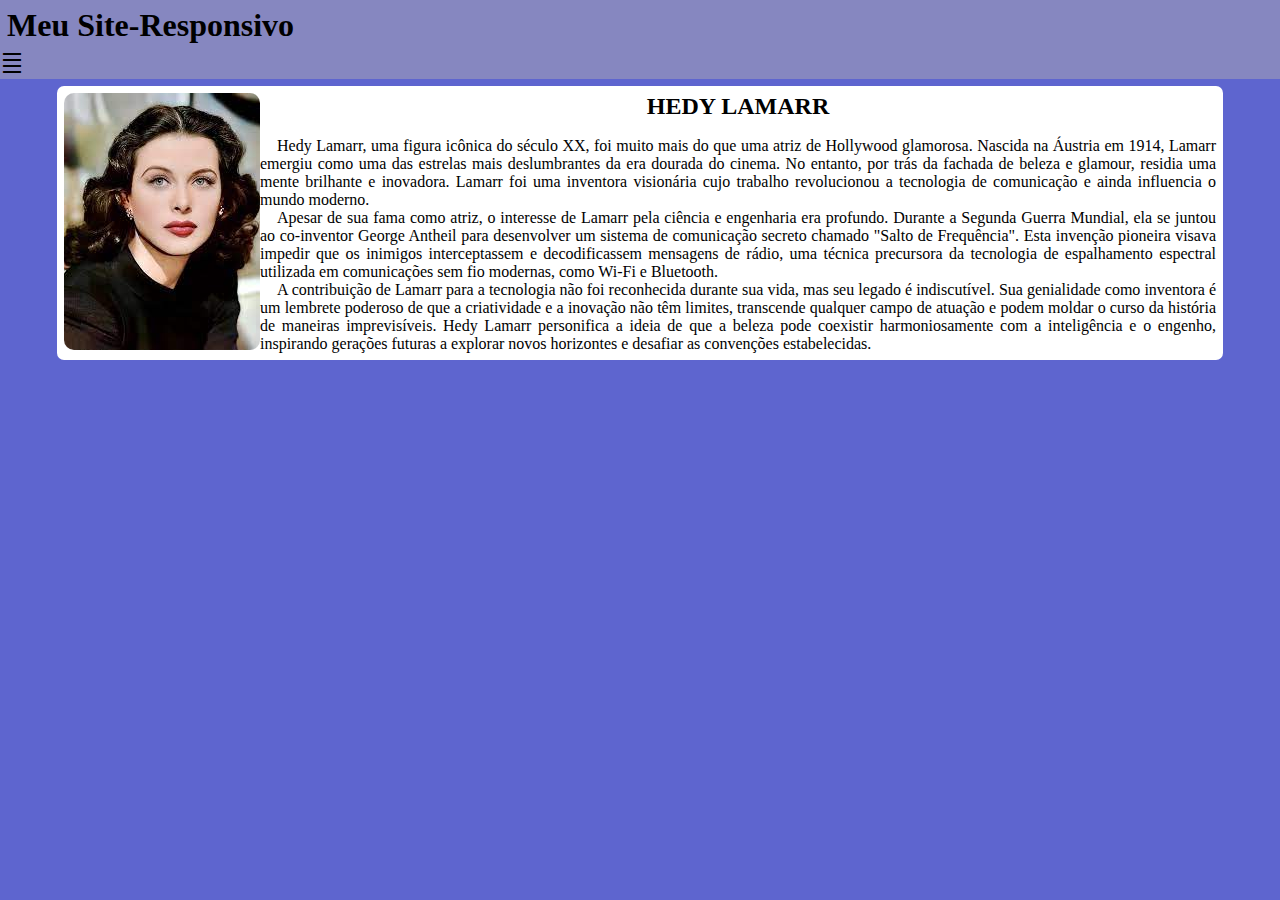
<file: redes_infraestrura_seguranca- dia 20/redes_infraestrura_seguranca-main/index.html>
<!DOCTYPE html>
<html lang="br-pt">

<head>
    <meta charset="UTF-8">
    <meta name="viewport" content="width=device-width, initial-scale=1.0">
    <link href="https://fonts.googleapis.com/css2?family=Material+Symbols+Outlined" rel="stylesheet" />
    <link rel="stylesheet" href="estilo-mq.css">
    <link rel="stylesheet" href="estilo-novo.css">

    <title>Hedy Lamarr</title>
</head>

<body onresize="mudouTamanho()">

    <header>
        <h1>Meu Site-Responsivo</h1>
        <span id="burger" class="material-symbols-outlined" onclick="clikMenu()">density_small</span>
        <menu id="itens">

            <ul>
                <li><a href="hedy lamarr.html">HEDY LAMARR</a></li>
                <li><a href="topologiaderede.html">TOPOLOGIA</a></li>
                <li><a href="WIFI.HTML">WIFI</a></li>
                <li><a href="COMUTADOR.HTML">COMUTADOR</a></li>
                <li><a href="blackbox.html">BLACKBOX</a></li>
                <li><a href="PYTHON.HTML">PYTHON</a></li>
                <li><a href="C SHARP.HTML">C SHARP</a></li>
                <li><a href="JAVASCRIPT.HTML">JAVA SCRIPTS</a></li>
                <li><a href="PRE PROJETO.HTML">PRE PROJETO</a></li>
            </ul>
        </menu>
    </header>

    <main>

        <article>
            <IMG src="hedy lamarr.jpg" alt="Hedy Lamarr">
            <h2>HEDY LAMARR</h2>
            <!--colocar uma div container e inserir imagem, display flex; align-itens center;
            https://pt.stackoverflow.com/questions/30057/alinhar-texto-depois-de-imagem
            -->
    <p>Hedy Lamarr, uma figura icônica do século XX, foi muito mais do que uma atriz de Hollywood glamorosa. Nascida na
        Áustria em 1914, Lamarr emergiu como uma das estrelas mais deslumbrantes da era dourada do cinema. No entanto,
        por trás da fachada de beleza e glamour, residia uma mente brilhante e inovadora. Lamarr foi uma inventora
        visionária cujo trabalho revolucionou a tecnologia de comunicação e ainda influencia o mundo moderno.</p>


        <p>  Apesar de sua fama como atriz, o interesse de Lamarr pela ciência e engenharia era profundo. Durante a Segunda
        Guerra Mundial, ela se juntou ao co-inventor George Antheil para desenvolver um sistema de comunicação secreto
        chamado "Salto de Frequência". Esta invenção pioneira visava impedir que os inimigos interceptassem e
        decodificassem mensagens de rádio, uma técnica precursora da tecnologia de espalhamento espectral utilizada em
        comunicações sem fio modernas, como Wi-Fi e Bluetooth.</p>


        <P>A contribuição de Lamarr para a tecnologia não foi reconhecida durante sua vida, mas seu legado é indiscutível.
        Sua genialidade como inventora é um lembrete poderoso de que a criatividade e a inovação não têm limites,
        transcende qualquer campo de atuação e podem moldar o curso da história de maneiras imprevisíveis. Hedy Lamarr
        personifica a ideia de que a beleza pode coexistir harmoniosamente com a inteligência e o engenho, inspirando
        gerações futuras a explorar novos horizontes e desafiar as convenções estabelecidas.
    </p>

        </article>

    </main>
    <script>
        /*
            function clikMenu() {
            itens.style.display = 'block'
        }

        ----------------------------------
                function mudouTamanho() {
            if (window.innerWidth >= 768) {
                itens.style.display = 'block'
            } else {
                itens.style.display = 'none'
            }
        }


        function clikMenu() {
            if (itens.style.display == 'block') {
                itens.style.display = 'none'
            } else {
                itens.style.display = 'block'
            }
        }
        */
        function mudouTamanho() {
            if (window.innerWidth >= 768) {
                itens.style.display = 'block'
            } else {
                itens.style.display = 'none'
            }
        }


        function clikMenu() {
            if (itens.style.display == 'block') {
                itens.style.display = 'none'
            } else {
                itens.style.display = 'block'
            }
        }
    </script>
</body>

</html>
</file>
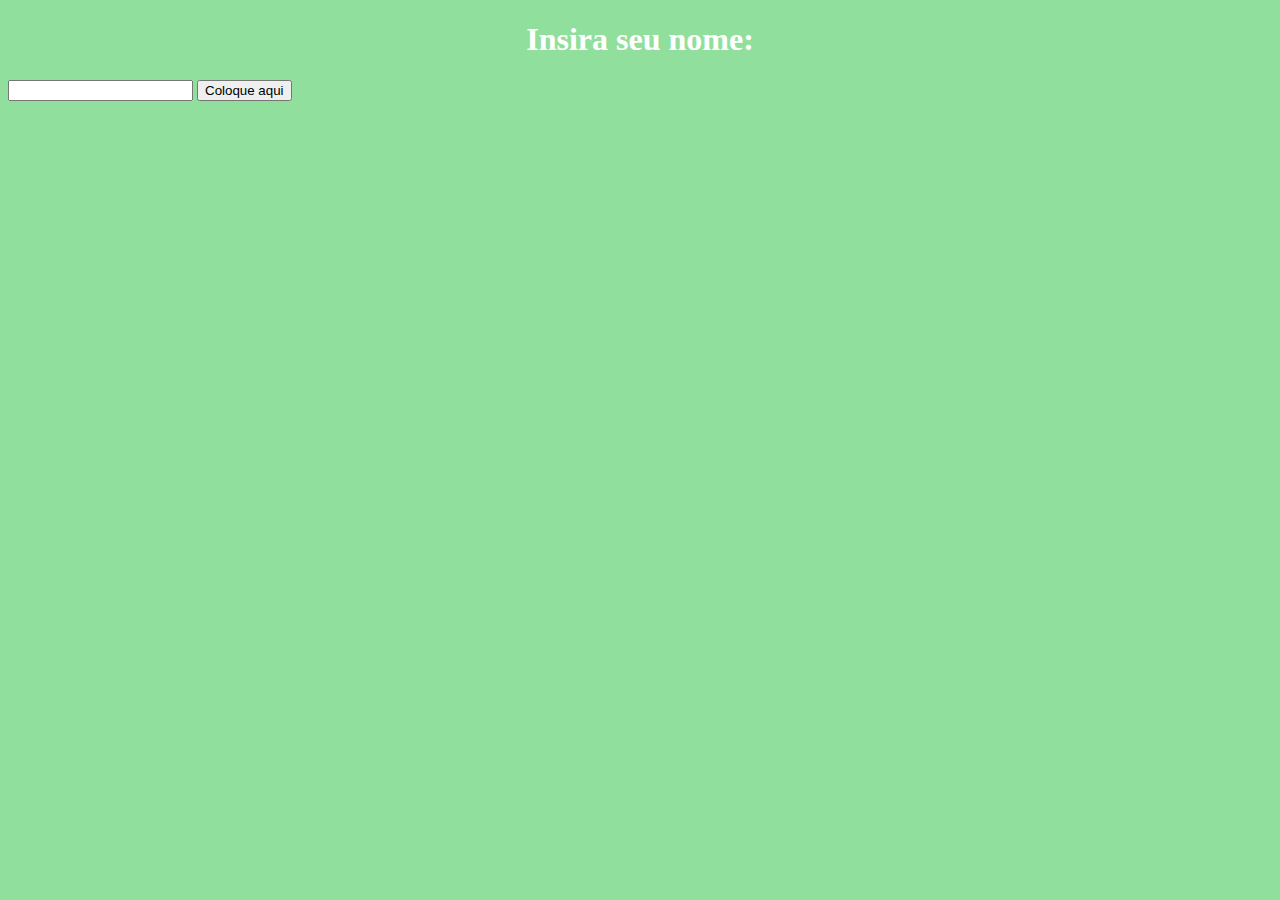
<file: Atividade de quinta/a!tividade-seguranca.html>
<!DOCTYPE html> <!-- onde se define o arquivo como html-->

<html lang="pt-br"> <!-- onde é definida a linguagem em pt-br -->

<head>
    <meta charset="UTF-8"> <!-- modificação de comandos -->
    <meta name="viewport" content="width=device-width, initial-scale=1.0">
    <style type="text/css">
        body {
            background-color: rgba(29, 190, 51, 0.486);
        }

        h1 {
            color: white;
            text-align: center;
        }

        p {
            font-family: verdana;
            font-size: 20px;
            text-align: center;
        }
    </style>

    <title>segurança atividade</title> <!-- titulo -->
</head>

<body> <!-- estrutura ou corpo do site -->

    <h1>Insira seu nome:</h1>

    <!-- onde colocamos o nome ou o comando input para um retorno  de outro comando do armazenamento do nome-->
    <!-- Inicio do formulario onde colocamos o Input para inserir o nome e retornar um valor no nameOutput-->

    <input type="text" id="nameInput" />

    <!-- o Comando em sí onde se coloca o nome  ou coloque aqui , onde colocamos  o nome-->

    <button onclick="displayName()">Coloque aqui</button>

    <p id="nameOutput"></p>
    <!-- fim do formulario, onde  quando clicado o comando é enviado e se inicia um novo processo-->
    <script>
        // Onde sera mostrado o comando dado do Input "o nome " na tela 

        function displayName() {

            // recebe do input "o nome " e guarda no 
            var name = document.getElementById("nameInput").value;
            document.getElementById("nameOutput").innerHTML = "  Seja bem vindo pessoa  ," + name + "  acesse o APP! ";



        }

    </script>

</body>

</html>
</file>
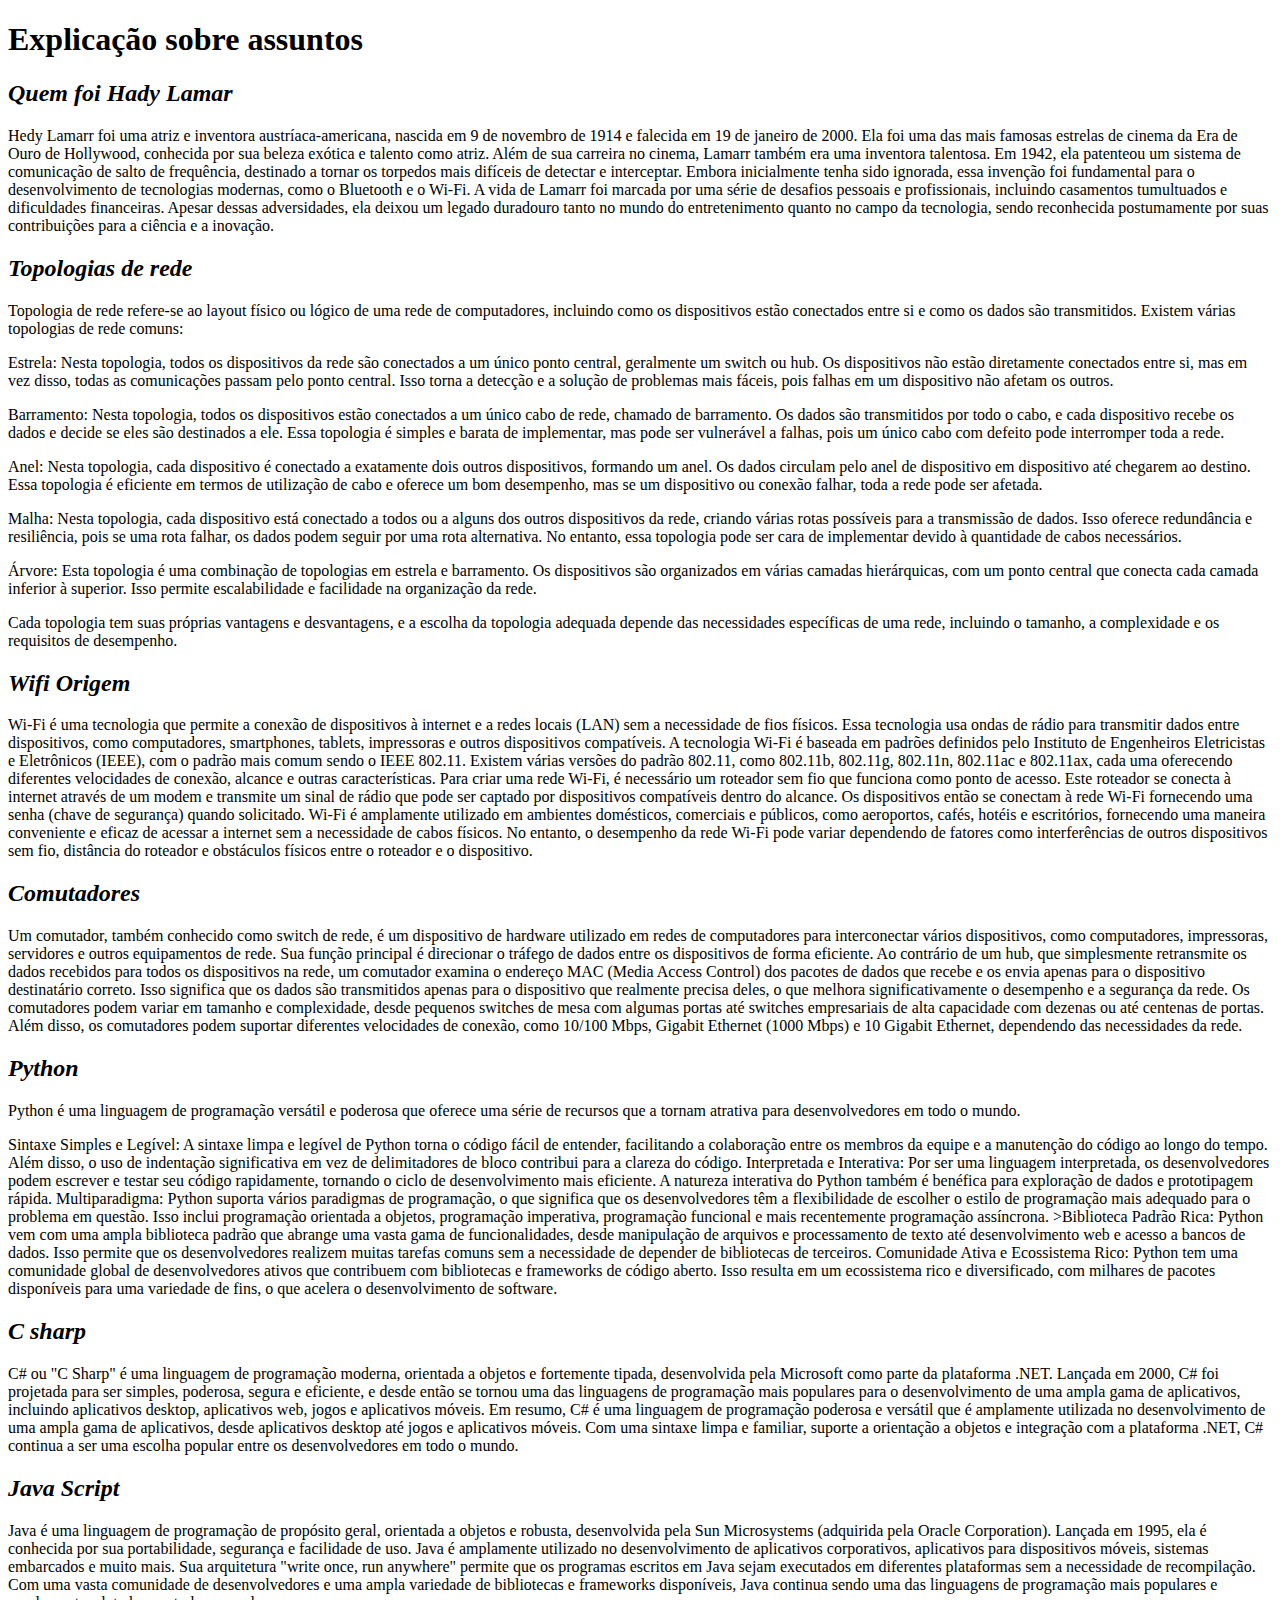
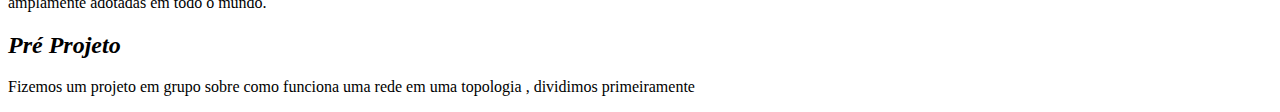
<file: Atividade de quinta/Algumacoisa.html>
<!DOCTYPE html>
<html lang="en">

<head>
    <meta charset="UTF-8">
    <meta name="viewport" content="width=device-width, initial-scale=1.0">
    <title>Document</title>

</head>
<header>



</header>

<body>
    <div>
        <h1>Explicação sobre assuntos</h1>
        <i>
            <h2>Quem foi Hady Lamar</h2>
        </i>

        <p>Hedy Lamarr foi uma atriz e inventora austríaca-americana, nascida em 9 de novembro de 1914 e falecida em 19
            de janeiro de 2000. Ela foi uma das mais famosas estrelas de cinema da Era de Ouro de Hollywood, conhecida
            por sua beleza exótica e talento como atriz. Além de sua carreira no cinema, Lamarr também era uma inventora
            talentosa. Em 1942, ela patenteou um sistema de comunicação de salto de frequência, destinado a tornar os
            torpedos mais difíceis de detectar e interceptar. Embora inicialmente tenha sido ignorada, essa invenção foi
            fundamental para o desenvolvimento de tecnologias modernas, como o Bluetooth e o Wi-Fi.
        
            A vida de Lamarr foi marcada por uma série de desafios pessoais e profissionais, 
            incluindo casamentos tumultuados e dificuldades financeiras.
             Apesar dessas adversidades, ela deixou um legado duradouro tanto no mundo do entretenimento quanto no campo da tecnologia,
              sendo reconhecida postumamente por suas contribuições para a ciência e a inovação.</p1>

            <i>
                <h2>Topologias de rede</h2>
            </i>

        <P>
        <article>
            <p>Topologia de rede refere-se ao layout físico ou lógico de uma rede de computadores, incluindo como os
                dispositivos estão conectados entre si e como os dados são transmitidos. Existem várias topologias de
                rede
                comuns:</p>

            <p>Estrela: Nesta topologia, todos os dispositivos da rede são conectados a um único ponto central,
                geralmente um switch ou hub. Os dispositivos não estão diretamente conectados entre si, mas em vez
                disso,
                todas as comunicações passam pelo ponto central. Isso torna a detecção e a solução de problemas mais
                fáceis,
                pois falhas em um dispositivo não afetam os outros.</p>

            <P>Barramento: Nesta topologia, todos os dispositivos estão conectados a um único cabo de
                rede, chamado de barramento. Os dados são transmitidos por todo o cabo, e cada dispositivo recebe os
                dados e
                decide se eles são destinados a ele. Essa topologia é simples e barata de implementar, mas pode ser
                vulnerável a falhas, pois um único cabo com defeito pode interromper toda a rede.</p>


            <P>Anel: Nesta topologia, cada dispositivo é conectado a exatamente dois outros dispositivos,
                formando um anel. Os dados circulam pelo anel de dispositivo em dispositivo até chegarem ao destino.
                Essa
                topologia é eficiente em termos de utilização de cabo e oferece um bom desempenho, mas se um dispositivo
                ou
                conexão falhar, toda a rede pode ser afetada.</p>

            <P>Malha: Nesta topologia, cada dispositivo está conectado a todos ou a alguns dos outros dispositivos
                da rede, criando várias rotas possíveis para a transmissão de dados. Isso oferece redundância e
                resiliência,
                pois se uma rota falhar, os dados podem seguir por uma rota alternativa. No entanto, essa topologia pode
                ser
                cara de implementar devido à quantidade de cabos necessários.</p>

            <p>Árvore: Esta topologia é uma combinação de topologias em estrela e barramento. Os
                dispositivos são organizados em várias camadas hierárquicas, com um ponto central que conecta cada
                camada
                inferior à superior. Isso permite escalabilidade e facilidade na organização da rede.</p>

            Cada topologia tem suas próprias vantagens e desvantagens, e a escolha da topologia
            adequada depende das necessidades específicas de uma rede, incluindo o tamanho, a complexidade e os
            requisitos de desempenho.</P>
        </article>
        <i>
            <H2>Wifi Origem</H2>
        </i>

        <P>Wi-Fi é uma tecnologia que permite a conexão de dispositivos à internet e a redes locais (LAN) sem a
            necessidade de fios físicos. Essa tecnologia usa ondas de rádio para transmitir dados entre dispositivos,
            como computadores, smartphones, tablets, impressoras e outros dispositivos compatíveis.
            A tecnologia Wi-Fi é baseada em padrões definidos pelo Instituto de Engenheiros Eletricistas e Eletrônicos
            (IEEE), com o padrão mais comum sendo o IEEE 802.11. Existem várias versões do padrão 802.11, como 802.11b,
            802.11g, 802.11n, 802.11ac e 802.11ax, cada uma oferecendo diferentes velocidades de conexão, alcance e
            outras características.
            Para criar uma rede Wi-Fi, é necessário um roteador sem fio que funciona como ponto de acesso. Este roteador
            se conecta à internet através de um modem e transmite um sinal de rádio que pode ser captado por
            dispositivos compatíveis dentro do alcance. Os dispositivos então se conectam à rede Wi-Fi fornecendo uma
            senha (chave de segurança) quando solicitado.
            Wi-Fi é amplamente utilizado em ambientes domésticos, comerciais e públicos, como aeroportos, cafés, hotéis
            e escritórios, fornecendo uma maneira conveniente e eficaz de acessar a internet sem a necessidade de cabos
            físicos. No entanto, o desempenho da rede Wi-Fi pode variar dependendo de fatores como interferências de
            outros dispositivos sem fio, distância do roteador e obstáculos físicos entre o roteador e o dispositivo.
        </P>

        <i>
            <h2>Comutadores</h2>
        </i>

        <P>Um comutador, também conhecido como switch de rede, é um dispositivo de hardware utilizado em redes de
            computadores para interconectar vários dispositivos, como computadores, impressoras, servidores e outros
            equipamentos de rede. Sua função principal é direcionar o tráfego de dados entre os dispositivos de forma
            eficiente. Ao contrário de um hub, que simplesmente retransmite os dados recebidos para todos os
            dispositivos na rede, um comutador examina o endereço MAC (Media Access Control) dos pacotes de dados que
            recebe e os envia apenas para o dispositivo destinatário correto. Isso significa que os dados são
            transmitidos apenas para o dispositivo que realmente precisa deles, o que melhora significativamente o
            desempenho e a segurança da rede. Os comutadores podem variar em tamanho e complexidade, desde pequenos
            switches de mesa com algumas portas até switches empresariais de alta capacidade com dezenas ou até centenas
            de portas. Além disso, os comutadores podem suportar diferentes velocidades de conexão, como 10/100 Mbps,
            Gigabit Ethernet (1000 Mbps) e 10 Gigabit Ethernet, dependendo das necessidades da rede.</P>

        <i>
            <h2>Python</h2>
        </i>

        <p>Python é uma linguagem de programação versátil e poderosa que oferece uma série de recursos que a tornam
            atrativa para desenvolvedores em todo o mundo.

        <article>Sintaxe Simples e Legível: A sintaxe limpa e legível de Python torna o código fácil de entender,
            facilitando a colaboração entre os membros da equipe e a manutenção do código ao longo do tempo. Além disso,
            o uso de indentação significativa em vez de delimitadores de bloco contribui para a clareza do código.

            Interpretada e Interativa: Por ser uma linguagem interpretada, os desenvolvedores podem escrever e
            testar seu código rapidamente, tornando o ciclo de desenvolvimento mais eficiente. A natureza interativa do
            Python também é benéfica para exploração de dados e prototipagem rápida.

            Multiparadigma: Python suporta vários paradigmas de programação, o que significa que os desenvolvedores
            têm a flexibilidade de escolher o estilo de programação mais adequado para o problema em questão. Isso
            inclui programação orientada a objetos, programação imperativa, programação funcional e mais recentemente
            programação assíncrona.

            >Biblioteca Padrão Rica: Python vem com uma ampla biblioteca padrão que abrange uma vasta gama de
            funcionalidades, desde manipulação de arquivos e processamento de texto até desenvolvimento web e acesso a
            bancos de dados. Isso permite que os desenvolvedores realizem muitas tarefas comuns sem a necessidade de
            depender de bibliotecas de terceiros.

            Comunidade Ativa e Ecossistema Rico: Python tem uma comunidade global de desenvolvedores ativos que
            contribuem com bibliotecas e frameworks de código aberto. Isso resulta em um ecossistema rico e
            diversificado, com milhares de pacotes disponíveis para uma variedade de fins, o que acelera o
            desenvolvimento de software.</p>
        </article>
        <i>
            <H2>C sharp</H2>
        </i>

        <P> C# ou "C Sharp" é uma linguagem de programação moderna, orientada a objetos e fortemente tipada,
            desenvolvida pela Microsoft como
            parte da plataforma .NET. Lançada em 2000, C# foi projetada para ser simples, poderosa, segura e eficiente,
            e desde então se
            tornou uma das linguagens de programação mais populares para o desenvolvimento de uma ampla gama de
            aplicativos, incluindo
            aplicativos desktop, aplicativos web, jogos e aplicativos móveis.
            Em resumo, C# é uma linguagem de programação poderosa e versátil que é
            amplamente utilizada no desenvolvimento de uma ampla gama de aplicativos, desde aplicativos desktop até
            jogos e aplicativos móveis.
            Com uma sintaxe limpa e familiar, suporte a orientação a objetos e integração com a plataforma .NET,
            C# continua a ser uma escolha popular entre os desenvolvedores em todo o mundo.</P>

        <i>
            <H2>Java Script</H2></i>
        <P></P>
        <P>Java é uma linguagem de programação de propósito geral, orientada a objetos e robusta, desenvolvida
            pela Sun Microsystems (adquirida pela Oracle Corporation). Lançada em 1995,
            ela é conhecida por sua portabilidade, segurança e facilidade de uso.
            Java é amplamente utilizado no desenvolvimento de aplicativos corporativos,
            aplicativos para dispositivos móveis, sistemas embarcados e muito mais.
            Sua arquitetura "write once, run anywhere" permite que os programas
            escritos em Java sejam executados em diferentes plataformas sem a necessidade de recompilação.
            Com uma vasta comunidade de desenvolvedores e uma ampla variedade de bibliotecas e frameworks disponíveis,
            Java continua sendo uma das linguagens de programação mais populares e amplamente adotadas em todo o mundo.
        </P>
    </div>

    <i><H2>Pré Projeto</H2></i>

<P>Fizemos um projeto em grupo sobre como funciona uma rede em uma topologia , dividimos primeiramente</P>
</body>

</html>
</file>
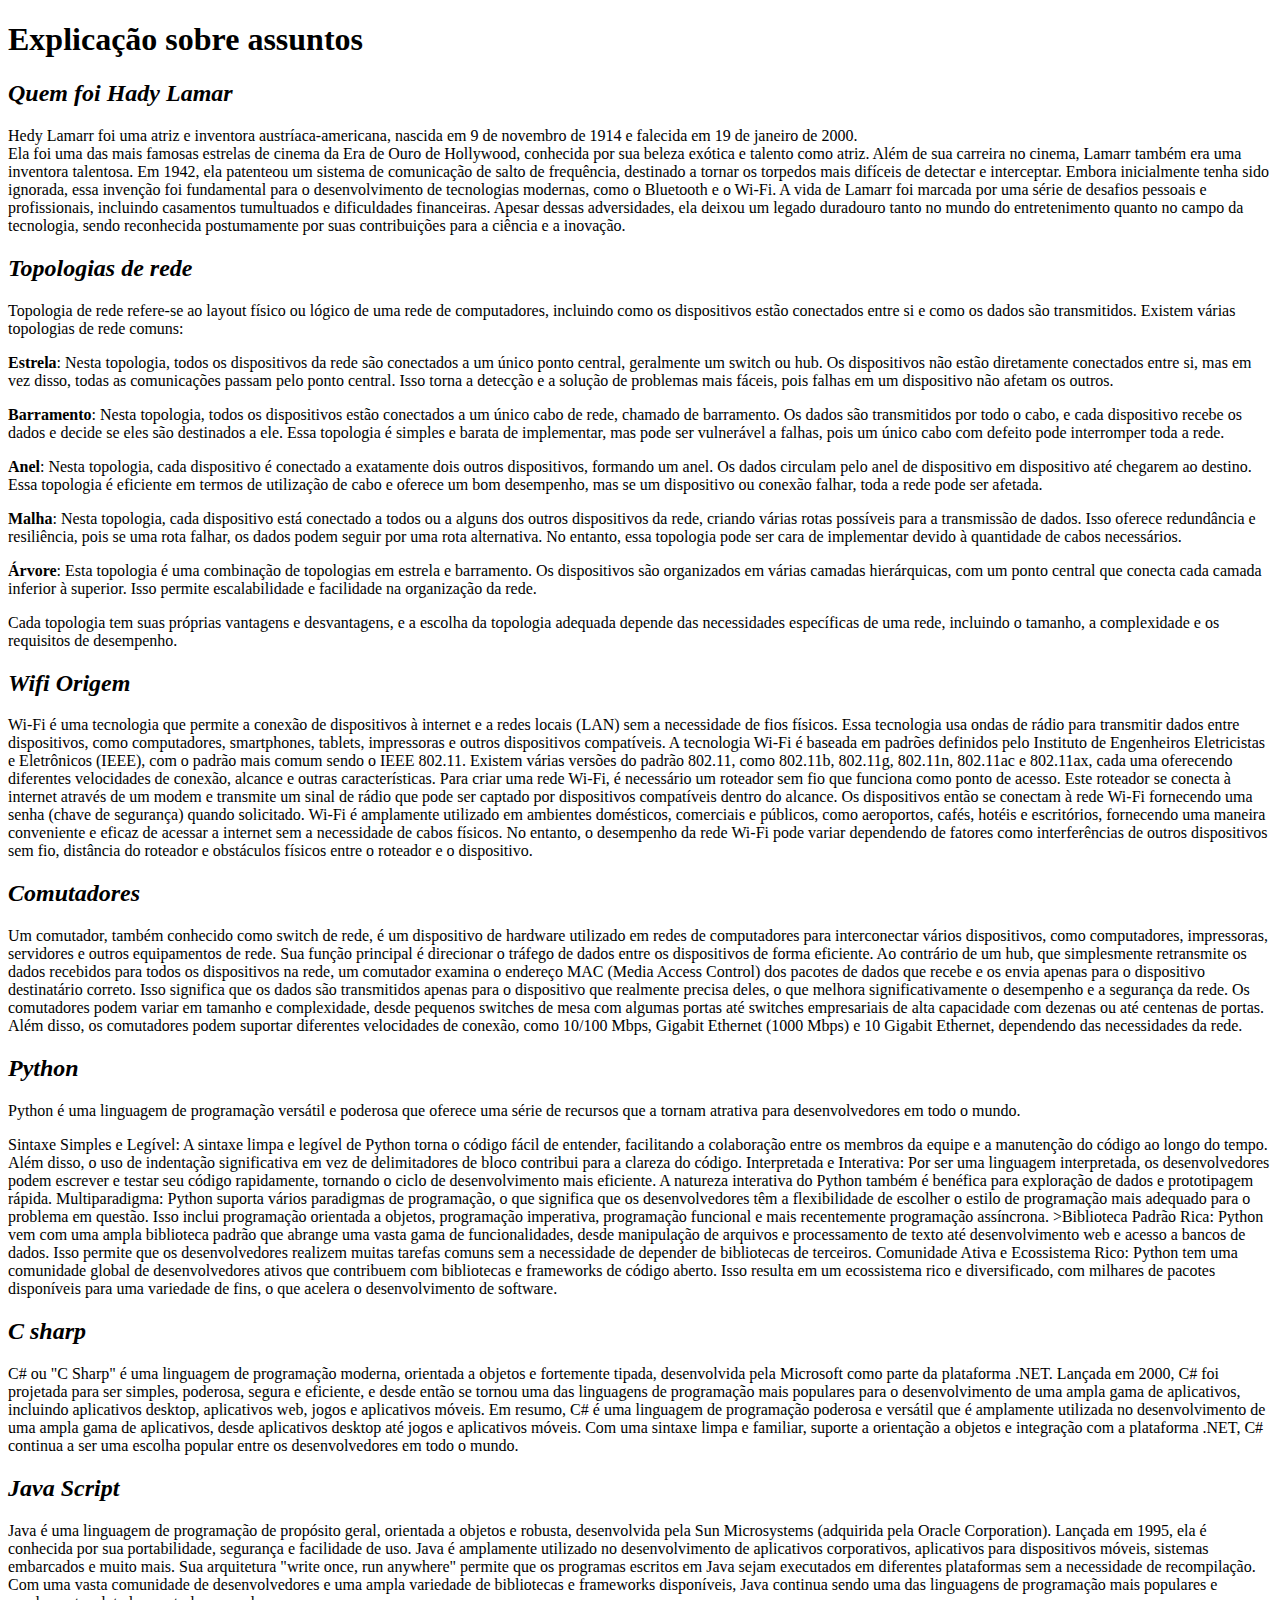
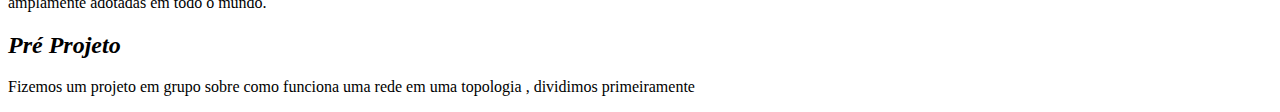
<file: Atividade de quinta/Atividade de Quinta (1).html>
<!DOCTYPE html>
<html lang="Pt-br">

<head>
    <meta charset="UTF-8">
    <meta name="viewport" content="width=device-width, initial-scale=1.0">
    <title>Atividade de Quinta</title>

</head>
<header>



</header>

<body>
    <div>
        <b><h1>Explicação sobre assuntos</h1></b>
        <i>
            <h2>Quem foi Hady Lamar</h2>
        </i>

        <p>Hedy Lamarr foi uma atriz e inventora austríaca-americana, nascida em 9 de novembro de 1914 e falecida em 19
            de janeiro de 2000.<br>Ela foi uma das mais famosas estrelas de cinema da Era de Ouro de Hollywood, conhecida
            por sua beleza exótica e talento como atriz. Além de sua carreira no cinema, Lamarr também era uma inventora
            talentosa. Em 1942, ela patenteou um sistema de comunicação de salto de frequência, destinado a tornar os
            torpedos mais difíceis de detectar e interceptar. Embora inicialmente tenha sido ignorada, essa invenção foi
            fundamental para o desenvolvimento de tecnologias modernas, como o Bluetooth e o Wi-Fi.
        
            A vida de Lamarr foi marcada por uma série de desafios pessoais e profissionais, 
            incluindo casamentos tumultuados e dificuldades financeiras.
             Apesar dessas adversidades, ela deixou um legado duradouro tanto no mundo do entretenimento quanto no campo da tecnologia,
              sendo reconhecida postumamente por suas contribuições para a ciência e a inovação.</p1>

            <i>
                <h2>Topologias de rede</h2>
            </i>

        <P>
        <article>
            <p>Topologia de rede refere-se ao layout físico ou lógico de uma rede de computadores, incluindo como os
                dispositivos estão conectados entre si e como os dados são transmitidos. Existem várias topologias de
                rede
                comuns:</p>

            <p><b>Estrela</b>: Nesta topologia, todos os dispositivos da rede são conectados a um único ponto central,
                geralmente um switch ou hub. Os dispositivos não estão diretamente conectados entre si, mas em vez
                disso,
                todas as comunicações passam pelo ponto central. Isso torna a detecção e a solução de problemas mais
                fáceis,
                pois falhas em um dispositivo não afetam os outros.</p>

            <P><b>Barramento</b>: Nesta topologia, todos os dispositivos estão conectados a um único cabo de
                rede, chamado de barramento. Os dados são transmitidos por todo o cabo, e cada dispositivo recebe os
                dados e
                decide se eles são destinados a ele. Essa topologia é simples e barata de implementar, mas pode ser
                vulnerável a falhas, pois um único cabo com defeito pode interromper toda a rede.</p>


            <P><b>Anel</b>: Nesta topologia, cada dispositivo é conectado a exatamente dois outros dispositivos,
                formando um anel. Os dados circulam pelo anel de dispositivo em dispositivo até chegarem ao destino.
                Essa
                topologia é eficiente em termos de utilização de cabo e oferece um bom desempenho, mas se um dispositivo
                ou
                conexão falhar, toda a rede pode ser afetada.</p>

            <P><b>Malha</B>: Nesta topologia, cada dispositivo está conectado a todos ou a alguns dos outros dispositivos
                da rede, criando várias rotas possíveis para a transmissão de dados. Isso oferece redundância e
                resiliência,
                pois se uma rota falhar, os dados podem seguir por uma rota alternativa. No entanto, essa topologia pode
                ser
                cara de implementar devido à quantidade de cabos necessários.</p>

            <p><B>Árvore</B>: Esta topologia é uma combinação de topologias em estrela e barramento. Os
                dispositivos são organizados em várias camadas hierárquicas, com um ponto central que conecta cada
                camada
                inferior à superior. Isso permite escalabilidade e facilidade na organização da rede.</p>

            Cada topologia tem suas próprias vantagens e desvantagens, e a escolha da topologia
            adequada depende das necessidades específicas de uma rede, incluindo o tamanho, a complexidade e os
            requisitos de desempenho.</P>
        </article>
        <i>
            <H2>Wifi Origem</H2>
        </i>

        <P>Wi-Fi é uma tecnologia que permite a conexão de dispositivos à internet e a redes locais (LAN) sem a
            necessidade de fios físicos. Essa tecnologia usa ondas de rádio para transmitir dados entre dispositivos,
            como computadores, smartphones, tablets, impressoras e outros dispositivos compatíveis.
            A tecnologia Wi-Fi é baseada em padrões definidos pelo Instituto de Engenheiros Eletricistas e Eletrônicos
            (IEEE), com o padrão mais comum sendo o IEEE 802.11. Existem várias versões do padrão 802.11, como 802.11b,
            802.11g, 802.11n, 802.11ac e 802.11ax, cada uma oferecendo diferentes velocidades de conexão, alcance e
            outras características.
            Para criar uma rede Wi-Fi, é necessário um roteador sem fio que funciona como ponto de acesso. Este roteador
            se conecta à internet através de um modem e transmite um sinal de rádio que pode ser captado por
            dispositivos compatíveis dentro do alcance. Os dispositivos então se conectam à rede Wi-Fi fornecendo uma
            senha (chave de segurança) quando solicitado.
            Wi-Fi é amplamente utilizado em ambientes domésticos, comerciais e públicos, como aeroportos, cafés, hotéis
            e escritórios, fornecendo uma maneira conveniente e eficaz de acessar a internet sem a necessidade de cabos
            físicos. No entanto, o desempenho da rede Wi-Fi pode variar dependendo de fatores como interferências de
            outros dispositivos sem fio, distância do roteador e obstáculos físicos entre o roteador e o dispositivo.</P>

        <i><h2>Comutadores</h2></i>

        <P>Um comutador, também conhecido como switch de rede, é um dispositivo de hardware utilizado em redes de
            computadores para interconectar vários dispositivos, como computadores, impressoras, servidores e outros
            equipamentos de rede. Sua função principal é direcionar o tráfego de dados entre os dispositivos de forma
            eficiente. Ao contrário de um hub, que simplesmente retransmite os dados recebidos para todos os
            dispositivos na rede, um comutador examina o endereço MAC (Media Access Control) dos pacotes de dados que
            recebe e os envia apenas para o dispositivo destinatário correto. Isso significa que os dados são
            transmitidos apenas para o dispositivo que realmente precisa deles, o que melhora significativamente o
            desempenho e a segurança da rede. Os comutadores podem variar em tamanho e complexidade, desde pequenos
            switches de mesa com algumas portas até switches empresariais de alta capacidade com dezenas ou até centenas
            de portas. Além disso, os comutadores podem suportar diferentes velocidades de conexão, como 10/100 Mbps,
            Gigabit Ethernet (1000 Mbps) e 10 Gigabit Ethernet, dependendo das necessidades da rede.</P>

        <i>
            <h2>Python</h2>
        </i>

        <p>Python é uma linguagem de programação versátil e poderosa que oferece uma série de recursos que a tornam
            atrativa para desenvolvedores em todo o mundo.

        <article>Sintaxe Simples e Legível: A sintaxe limpa e legível de Python torna o código fácil de entender,
            facilitando a colaboração entre os membros da equipe e a manutenção do código ao longo do tempo. Além disso,
            o uso de indentação significativa em vez de delimitadores de bloco contribui para a clareza do código.

            Interpretada e Interativa: Por ser uma linguagem interpretada, os desenvolvedores podem escrever e
            testar seu código rapidamente, tornando o ciclo de desenvolvimento mais eficiente. A natureza interativa do
            Python também é benéfica para exploração de dados e prototipagem rápida.

            Multiparadigma: Python suporta vários paradigmas de programação, o que significa que os desenvolvedores
            têm a flexibilidade de escolher o estilo de programação mais adequado para o problema em questão. Isso
            inclui programação orientada a objetos, programação imperativa, programação funcional e mais recentemente
            programação assíncrona.

            >Biblioteca Padrão Rica: Python vem com uma ampla biblioteca padrão que abrange uma vasta gama de
            funcionalidades, desde manipulação de arquivos e processamento de texto até desenvolvimento web e acesso a
            bancos de dados. Isso permite que os desenvolvedores realizem muitas tarefas comuns sem a necessidade de
            depender de bibliotecas de terceiros.

            Comunidade Ativa e Ecossistema Rico: Python tem uma comunidade global de desenvolvedores ativos que
            contribuem com bibliotecas e frameworks de código aberto. Isso resulta em um ecossistema rico e
            diversificado, com milhares de pacotes disponíveis para uma variedade de fins, o que acelera o
            desenvolvimento de software.</p>
        </article>
        <i>
            <H2>C sharp</H2>
        </i>

        <P> C# ou "C Sharp" é uma linguagem de programação moderna, orientada a objetos e fortemente tipada,
            desenvolvida pela Microsoft como
            parte da plataforma .NET. Lançada em 2000, C# foi projetada para ser simples, poderosa, segura e eficiente,
            e desde então se
            tornou uma das linguagens de programação mais populares para o desenvolvimento de uma ampla gama de
            aplicativos, incluindo
            aplicativos desktop, aplicativos web, jogos e aplicativos móveis.
            Em resumo, C# é uma linguagem de programação poderosa e versátil que é
            amplamente utilizada no desenvolvimento de uma ampla gama de aplicativos, desde aplicativos desktop até
            jogos e aplicativos móveis.
            Com uma sintaxe limpa e familiar, suporte a orientação a objetos e integração com a plataforma .NET,
            C# continua a ser uma escolha popular entre os desenvolvedores em todo o mundo.</P>

        <i>
            <H2>Java Script</H2></i>
        <P></P>
        <P>Java é uma linguagem de programação de propósito geral, orientada a objetos e robusta, desenvolvida
            pela Sun Microsystems (adquirida pela Oracle Corporation). Lançada em 1995,
            ela é conhecida por sua portabilidade, segurança e facilidade de uso.
            Java é amplamente utilizado no desenvolvimento de aplicativos corporativos,
            aplicativos para dispositivos móveis, sistemas embarcados e muito mais.
            Sua arquitetura "write once, run anywhere" permite que os programas
            escritos em Java sejam executados em diferentes plataformas sem a necessidade de recompilação.
            Com uma vasta comunidade de desenvolvedores e uma ampla variedade de bibliotecas e frameworks disponíveis,
            Java continua sendo uma das linguagens de programação mais populares e amplamente adotadas em todo o mundo.
        </P>
    </div>

    <i><H2>Pré Projeto</H2></i>

<P>Fizemos um projeto em grupo sobre como funciona uma rede em uma topologia , dividimos primeiramente</P>
</body>

</html>
</file>
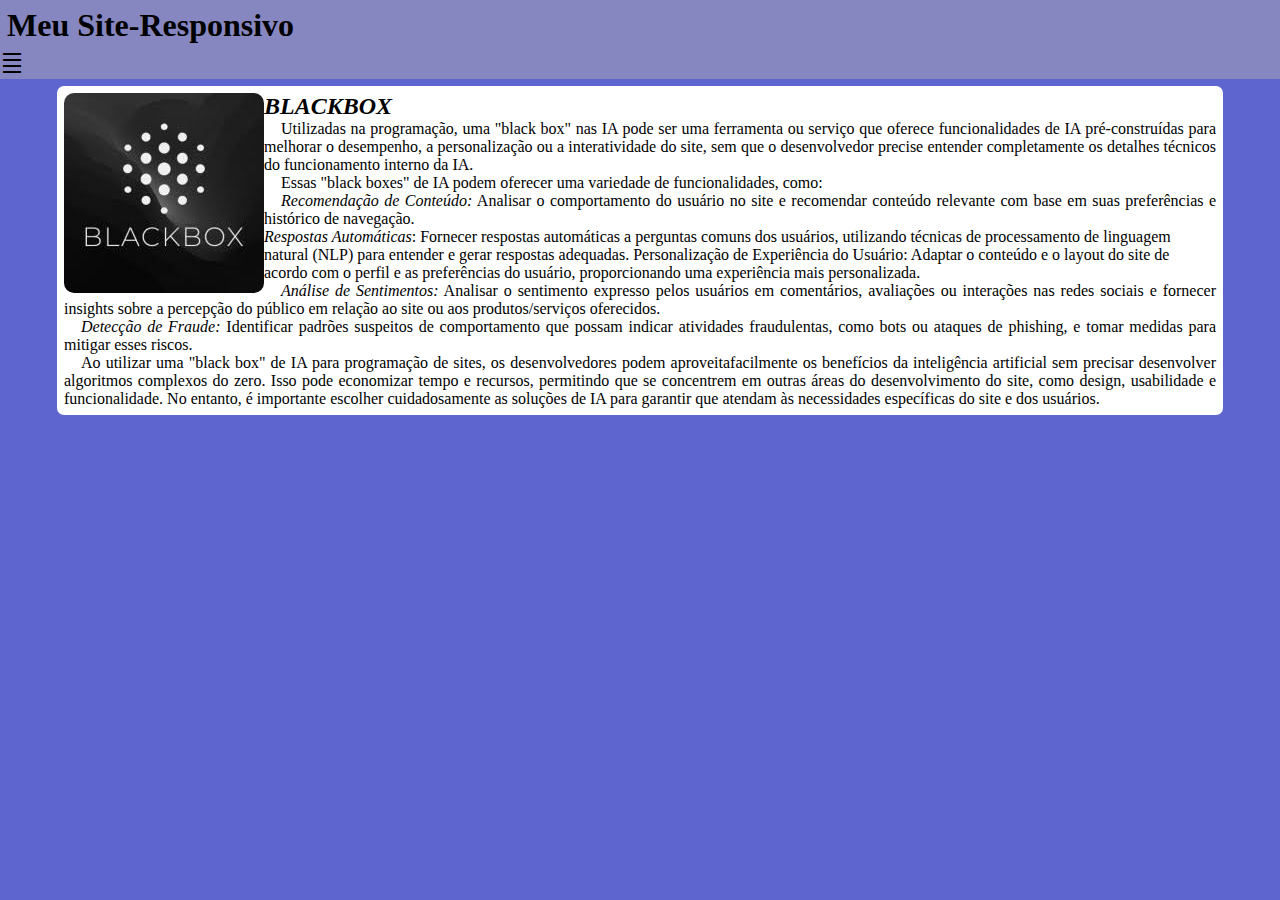
<file: redes_infraestrura_seguranca- dia 20/redes_infraestrura_seguranca-main/blackbox.html>
<!DOCTYPE html>
<html lang="br-pt">

<head>
    <meta charset="UTF-8">
    <meta name="viewport" content="width=device-width, initial-scale=1.0">
    <link href="https://fonts.googleapis.com/css2?family=Material+Symbols+Outlined" rel="stylesheet" />
    <link rel="stylesheet" href="estilo-mq.css">
    <link rel="stylesheet" href="estilo-novo.css">

    <title>Blackbox</title>

    <meta name="viewport" content="width=device-width , initial-scale=1">

</head>

<body onresize="mudouTamanho()">
 
    
    <header>
        <h1>Meu Site-Responsivo</h1>
        <span id="burger" class="material-symbols-outlined" onclick="clikMenu()">density_small</span>
        <menu id="itens">

            <ul>
                <li><a href="index.html">HEDY LAMARR</a></li>
                <li><a href="topologiaderede.html">TOPOLOGIA</a></li>
                <li><a href="WIFI.HTML">WIFI</a></li>
                <li><a href="COMUTADOR.HTML">COMUTADOR</a></li>
                <li><a href="blackbox.html">BLACKBOX</a></li>
                <li><a href="PYTHON.HTML">PYTHON</a></li>
                <li><a href="C SHARP.HTML">C SHARP</a></li>
                <li><a href="JAVASCRIPT.HTML">JAVA SCRIPTS</a></li>
                <li><a href="PRE PROJETO.HTML">PRE PROJETO</a></li>
            </ul>
        </menu>
    </header>

    <main>

        <article>
<img src="blackbox.jpg" alt="imagem grande">
        

            <article>
            <i><h2>BLACKBOX</h2></i>
            <p>
                Utilizadas na programação, uma "black box" nas IA pode ser uma ferramenta ou serviço que oferece
                funcionalidades de IA pré-construídas para melhorar o desempenho, a personalização ou a interatividade
                do site, sem que o desenvolvedor precise entender completamente os detalhes técnicos do funcionamento
                interno da IA.</p>
                
                <P>Essas "black boxes" de IA podem oferecer uma variedade de funcionalidades, como:

                <i><p>Recomendação de Conteúdo:</i> Analisar o comportamento do usuário no site e recomendar conteúdo relevante
                com base em suas preferências e histórico de navegação.</p>
                
                <i>Respostas Automáticas</i>: Fornecer respostas automáticas a perguntas comuns dos usuários, utilizando
                técnicas de processamento de linguagem natural (NLP) para entender e gerar respostas adequadas.
                Personalização de Experiência do Usuário: Adaptar o conteúdo e o layout do site de acordo com o perfil e
                as preferências do usuário, proporcionando uma experiência mais personalizada.

               <i><p>Análise de Sentimentos:</i> Analisar o sentimento expresso pelos usuários em comentários, avaliações ou
                interações nas redes sociais e fornecer insights sobre a percepção do público em relação ao site ou aos
                produtos/serviços oferecidos.</p> 

                <i><P>Detecção de Fraude:</i> Identificar padrões suspeitos de comportamento que possam indicar atividades
                fraudulentas, como bots ou ataques de phishing, e tomar medidas para mitigar esses riscos.</p> 

                <P>Ao utilizar uma "black box" de IA para programação de sites, os desenvolvedores podem
                aproveitafacilmente os benefícios da inteligência artificial sem precisar desenvolver algoritmos
                complexos do zero. Isso pode economizar tempo e recursos, permitindo que se concentrem em outras áreas
                do desenvolvimento do site, como design, usabilidade e funcionalidade. No entanto, é importante escolher
                cuidadosamente as soluções de IA para garantir que atendam às necessidades específicas do site e dos
                usuários.</p> 

            </p>
           
        </article>

    </main>
    <script>
        /*
            function clikMenu() {
            itens.style.display = 'block'
        }

        ----------------------------------
                function mudouTamanho() {
            if (window.innerWidth >= 768) {
                itens.style.display = 'block'
            } else {
                itens.style.display = 'none'
            }
        }


        function clikMenu() {
            if (itens.style.display == 'block') {
                itens.style.display = 'none'
            } else {
                itens.style.display = 'block'
            }
        }
        */
        function mudouTamanho() {
            if (window.innerWidth >= 768) {
                itens.style.display = 'block'
            } else {
                itens.style.display = 'none'
            }
        }


        function clikMenu() {
            if (itens.style.display == 'block') {
                itens.style.display = 'none'
            } else {
                itens.style.display = 'block'
            }
        }
    </script>
</body>

</html>
</file>
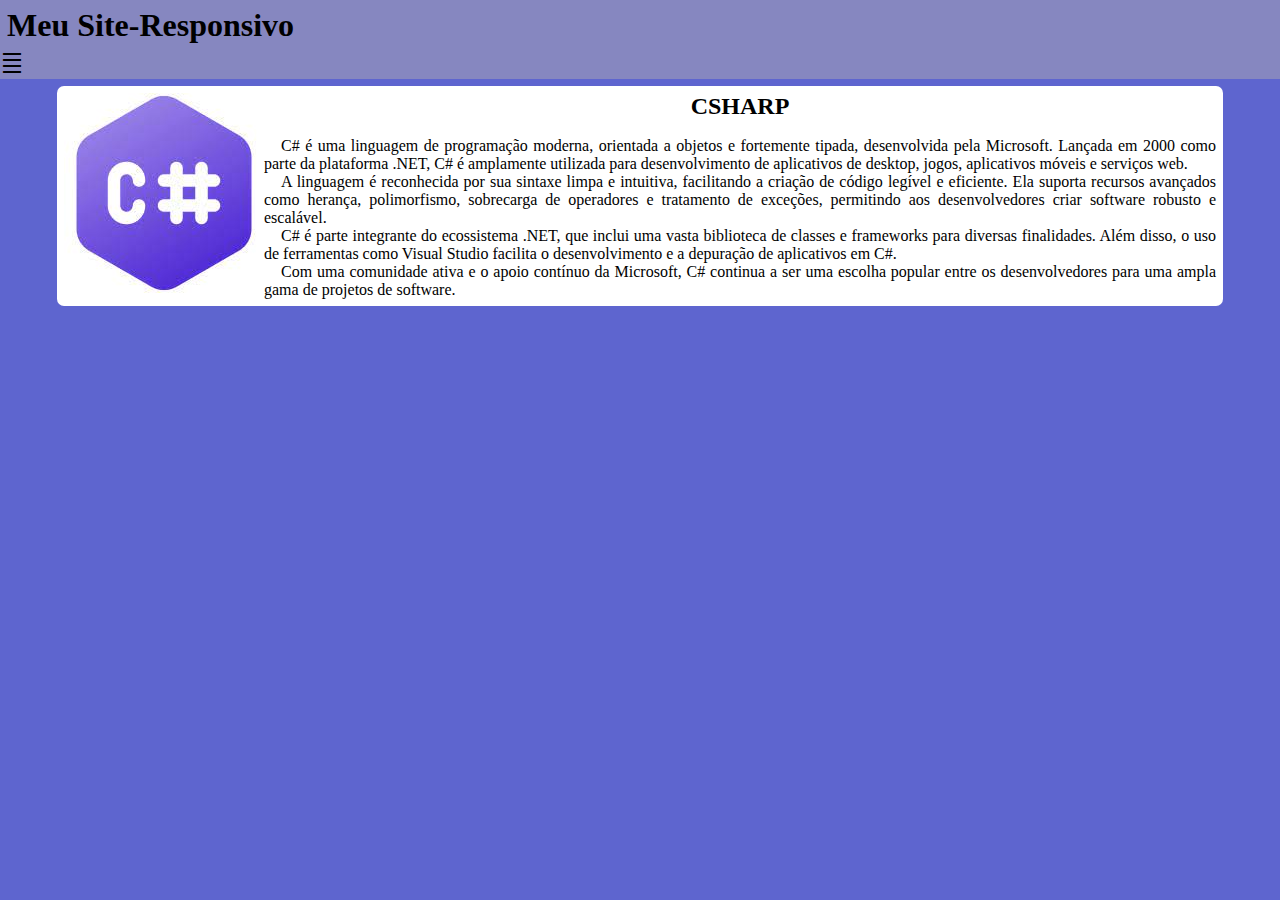
<file: redes_infraestrura_seguranca- dia 20/redes_infraestrura_seguranca-main/C SHARP.HTML>
<!DOCTYPE html>
<html lang="br-pt">

<head>
    <meta charset="UTF-8">
    <meta name="viewport" content="width=device-width, initial-scale=1.0">
    <link href="https://fonts.googleapis.com/css2?family=Material+Symbols+Outlined" rel="stylesheet" />
    <link rel="stylesheet" href="estilo-mq.css">
    <link rel="stylesheet" href="estilo-novo.css">

    <title>C sharp</title>
</head>

<body onresize="mudouTamanho()">

    <header>
        <h1>Meu Site-Responsivo</h1>
        <span id="burger" class="material-symbols-outlined" onclick="clikMenu()">density_small</span>
        <menu id="itens">

            <ul>
                <li><a href="index.html">HEDY LAMARR</a></li>
                <li><a href="topologiaderede.html">TOPOLOGIA</a></li>
                <li><a href="WIFI.HTML">WIFI</a></li>
                <li><a href="COMUTADOR.HTML">COMUTADOR</a></li>
                <li><a href="blackbox.html">BLACKBOX</a></li>
                <li><a href="PYTHON.HTML">PYTHON</a></li>
                <li><a href="C SHARP.HTML">C SHARP</a></li>
                <li><a href="JAVASCRIPT.HTML">JAVA SCRIPTS</a></li>
                <li><a href="PRE PROJETO.HTML">PRE PROJETO</a></li>
            </ul>
        </menu>
    </header>

    <main>

        <article>
            <img src="c sharp.jpg" alt="imagem grande">
            <H2>CSHARP</H2>
    <p>C# é uma linguagem de programação moderna, orientada a objetos e fortemente tipada, desenvolvida pela Microsoft.
        Lançada em 2000 como parte da plataforma .NET, C# é amplamente utilizada para desenvolvimento de aplicativos de
        desktop, jogos, aplicativos móveis e serviços web.</p>


        <p>A linguagem é reconhecida por sua sintaxe limpa e intuitiva, facilitando a criação de código legível e
        eficiente. Ela suporta recursos avançados como herança, polimorfismo, sobrecarga de operadores e tratamento de
        exceções, permitindo aos desenvolvedores criar software robusto e escalável.</p>


        <P>C# é parte integrante do ecossistema .NET, que inclui uma vasta biblioteca de classes e frameworks para diversas
        finalidades. Além disso, o uso de ferramentas como Visual Studio facilita o desenvolvimento e a depuração de
        aplicativos em C#.</P>


        <P>Com uma comunidade ativa e o apoio contínuo da Microsoft, C# continua a ser uma escolha popular entre os
        desenvolvedores para uma ampla gama de projetos de software.
    </p>

        </article>

    </main>
    <script>
        /*
            function clikMenu() {
            itens.style.display = 'block'
        }

        ----------------------------------
                function mudouTamanho() {
            if (window.innerWidth >= 768) {
                itens.style.display = 'block'
            } else {
                itens.style.display = 'none'
            }
        }


        function clikMenu() {
            if (itens.style.display == 'block') {
                itens.style.display = 'none'
            } else {
                itens.style.display = 'block'
            }
        }
        */
        function mudouTamanho() {
            if (window.innerWidth >= 768) {
                itens.style.display = 'block'
            } else {
                itens.style.display = 'none'
            }
        }


        function clikMenu() {
            if (itens.style.display == 'block') {
                itens.style.display = 'none'
            } else {
                itens.style.display = 'block'
            }
        }
    </script>
</body>

</html>
</file>
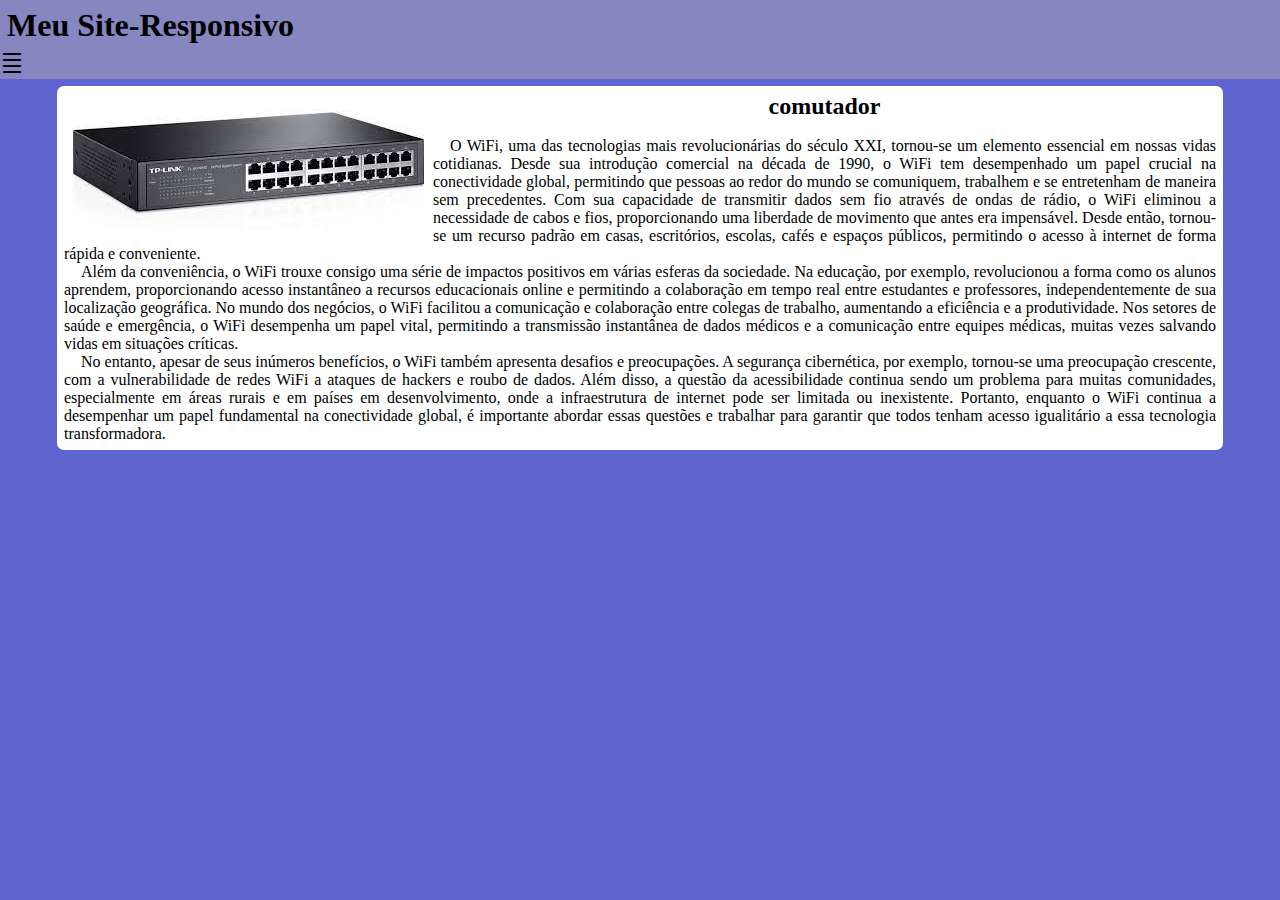
<file: redes_infraestrura_seguranca- dia 20/redes_infraestrura_seguranca-main/COMUTADOR.HTML>
<!DOCTYPE html>
<html lang="br-pt">

<head>
    <meta charset="UTF-8">
    <meta name="viewport" content="width=device-width, initial-scale=1.0">
    <link href="https://fonts.googleapis.com/css2?family=Material+Symbols+Outlined" rel="stylesheet" />
    <link rel="stylesheet" href="estilo-mq.css">
    <link rel="stylesheet" href="estilo-novo.css">

    <title>Comutador</title>
</head>

<body onresize="mudouTamanho()">

    <header>
        <h1>Meu Site-Responsivo</h1>
        <span id="burger" class="material-symbols-outlined" onclick="clikMenu()">density_small</span>
        <menu id="itens">

            <ul>
                <li><a href="index.html">HEDY LAMARR</a></li>
                <li><a href="topologiaderede.html">TOPOLOGIA</a></li>
                <li><a href="WIFI.HTML">WIFI</a></li>
                <li><a href="COMUTADOR.HTML">COMUTADOR</a></li>
                <li><a href="blackbox.html">BLACKBOX</a></li>
                <li><a href="PYTHON.HTML">PYTHON</a></li>
                <li><a href="C SHARP.HTML">C SHARP</a></li>
                <li><a href="JAVASCRIPT.HTML">JAVA SCRIPTS</a></li>
                <li><a href="PRE PROJETO.HTML">PRE PROJETO</a></li>
            </ul>
        </menu>
    </header>

    <main>

        <article>
<img src="comutador.jpg" alt="imagem grande">
             <H2>comutador</H2>
    <p>O WiFi, uma das tecnologias mais revolucionárias do século XXI, tornou-se um elemento essencial em nossas vidas
        cotidianas. Desde sua introdução comercial na década de 1990, o WiFi tem desempenhado um papel crucial na
        conectividade global, permitindo que pessoas ao redor do mundo se comuniquem, trabalhem e se entretenham de
        maneira sem precedentes. Com sua capacidade de transmitir dados sem fio através de ondas de rádio, o WiFi
        eliminou a necessidade de cabos e fios, proporcionando uma liberdade de movimento que antes era impensável.
        Desde então, tornou-se um recurso padrão em casas, escritórios, escolas, cafés e espaços públicos, permitindo o
        acesso à internet de forma rápida e conveniente.</p>


        <P>Além da conveniência, o WiFi trouxe consigo uma série de impactos positivos em várias esferas da sociedade. Na
        educação, por exemplo, revolucionou a forma como os alunos aprendem, proporcionando acesso instantâneo a
        recursos educacionais online e permitindo a colaboração em tempo real entre estudantes e professores,
        independentemente de sua localização geográfica. No mundo dos negócios, o WiFi facilitou a comunicação e
        colaboração entre colegas de trabalho, aumentando a eficiência e a produtividade. Nos setores de saúde e
        emergência, o WiFi desempenha um papel vital, permitindo a transmissão instantânea de dados médicos e a
        comunicação entre equipes médicas, muitas vezes salvando vidas em situações críticas.</P>


        <P>No entanto, apesar de seus inúmeros benefícios, o WiFi também apresenta desafios e preocupações. A segurança
        cibernética, por exemplo, tornou-se uma preocupação crescente, com a vulnerabilidade de redes WiFi a ataques de
        hackers e roubo de dados. Além disso, a questão da acessibilidade continua sendo um problema para muitas
        comunidades, especialmente em áreas rurais e em países em desenvolvimento, onde a infraestrutura de internet
        pode ser limitada ou inexistente. Portanto, enquanto o WiFi continua a desempenhar um papel fundamental na
        conectividade global, é importante abordar essas questões e trabalhar para garantir que todos tenham acesso
        igualitário a essa tecnologia transformadora.
    </p>

        </article>

    </main>
    <script>
        /*
            function clikMenu() {
            itens.style.display = 'block'
        }

        ----------------------------------
                function mudouTamanho() {
            if (window.innerWidth >= 768) {
                itens.style.display = 'block'
            } else {
                itens.style.display = 'none'
            }
        }


        function clikMenu() {
            if (itens.style.display == 'block') {
                itens.style.display = 'none'
            } else {
                itens.style.display = 'block'
            }
        }
        */
        function mudouTamanho() {
            if (window.innerWidth >= 768) {
                itens.style.display = 'block'
            } else {
                itens.style.display = 'none'
            }
        }


        function clikMenu() {
            if (itens.style.display == 'block') {
                itens.style.display = 'none'
            } else {
                itens.style.display = 'block'
            }
        }
    </script>
</body>

</html>
</file>
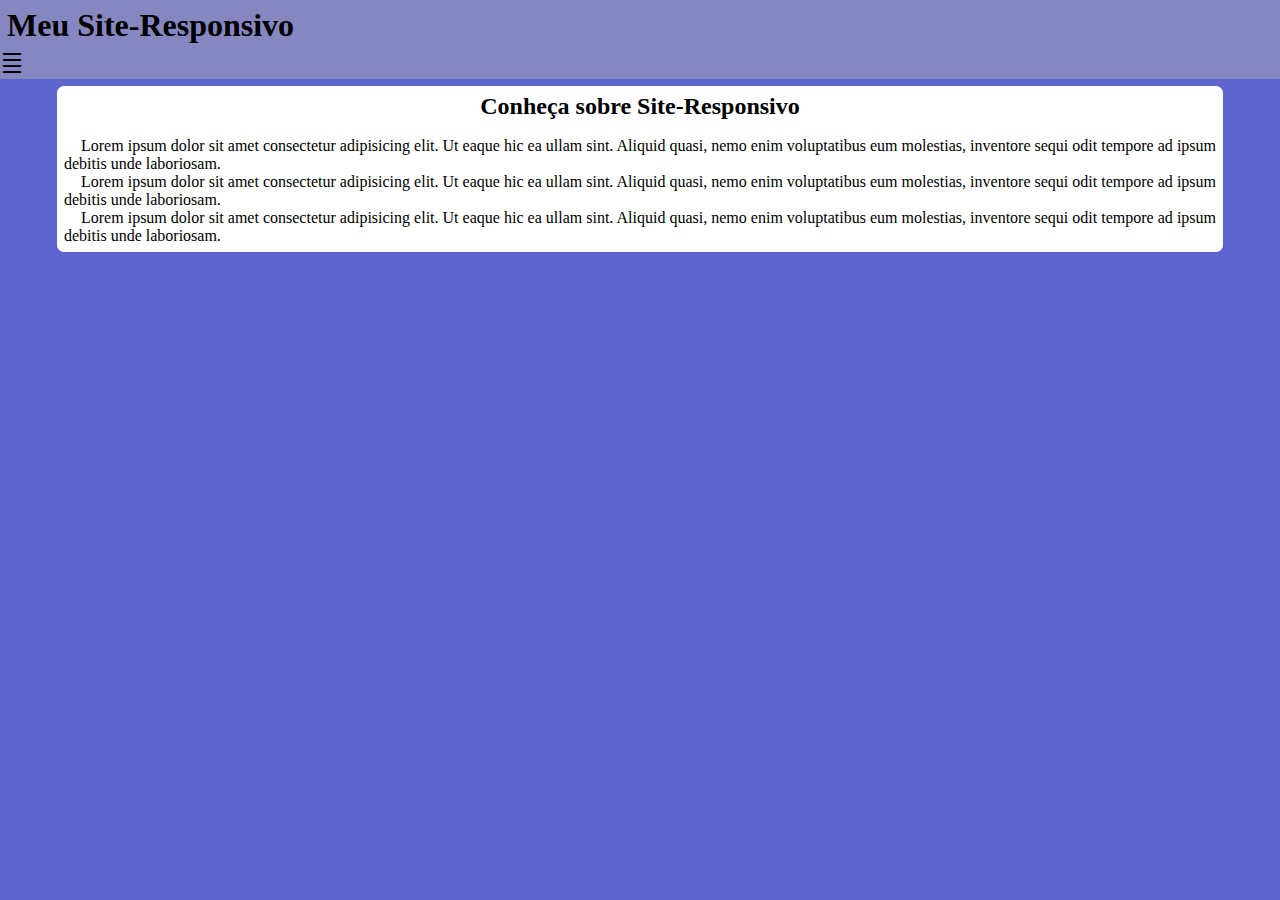
<file: redes_infraestrura_seguranca- dia 20/redes_infraestrura_seguranca-main/index2.html>
<!DOCTYPE html>
<html lang="br-pt">

<head>
    <meta charset="UTF-8">
    <meta name="viewport" content="width=device-width, initial-scale=1.0">
    <link href="https://fonts.googleapis.com/css2?family=Material+Symbols+Outlined" rel="stylesheet" />
    <link rel="stylesheet" href="estilo-mq.css">
    <link rel="stylesheet" href="estilo-novo.css">
    
    <title>Menu_Repositorio</title>
</head>

<body onresize="mudouTamanho()">

    <header>
        <h1>Meu Site-Responsivo</h1>
        <span id="burger" class="material-symbols-outlined"  onclick="clikMenu()">density_small</span>
        <menu id="itens">

            <ul>
                <li><a href="#">HOME</a></li>
                <li><a href="#">SERVIÇO</a></li>
                <li><a href="#">CLIENTES</a></li>
                <li><a href="#">REDE_SOCIAL</a></li>
            </ul>
        </menu>
    </header>

    <main>

        <article>
            <h2> Conheça sobre Site-Responsivo</h2>
            <p>
                Lorem ipsum dolor sit amet consectetur adipisicing elit.
                Ut eaque hic ea ullam sint. Aliquid quasi,
                nemo enim voluptatibus eum molestias,
                inventore sequi odit tempore ad ipsum debitis unde laboriosam.
            </p>

            <p>
                Lorem ipsum dolor sit amet consectetur adipisicing elit.
                Ut eaque hic ea ullam sint. Aliquid quasi,
                nemo enim voluptatibus eum molestias,
                inventore sequi odit tempore ad ipsum debitis unde laboriosam.
            </p>

            <p>
                Lorem ipsum dolor sit amet consectetur adipisicing elit.
                Ut eaque hic ea ullam sint. Aliquid quasi,
                nemo enim voluptatibus eum molestias,
                inventore sequi odit tempore ad ipsum debitis unde laboriosam.
            </p>
        </article>

    </main>
    <script>
        /*
            function clikMenu() {
            itens.style.display = 'block'
        }

        ----------------------------------
                function mudouTamanho() {
            if (window.innerWidth >= 768) {
                itens.style.display = 'block'
            } else {
                itens.style.display = 'none'
            }
        }


        function clikMenu() {
            if (itens.style.display == 'block') {
                itens.style.display = 'none'
            } else {
                itens.style.display = 'block'
            }
        }
        */
        function mudouTamanho() {
            if (window.innerWidth >= 768) {
                itens.style.display = 'block'
            } else {
                itens.style.display = 'none'
            }
        }


        function clikMenu() {
            if (itens.style.display == 'block') {
                itens.style.display = 'none'
            } else {
                itens.style.display = 'block'
            }
        }
    </script>
</body>

</html>
</file>
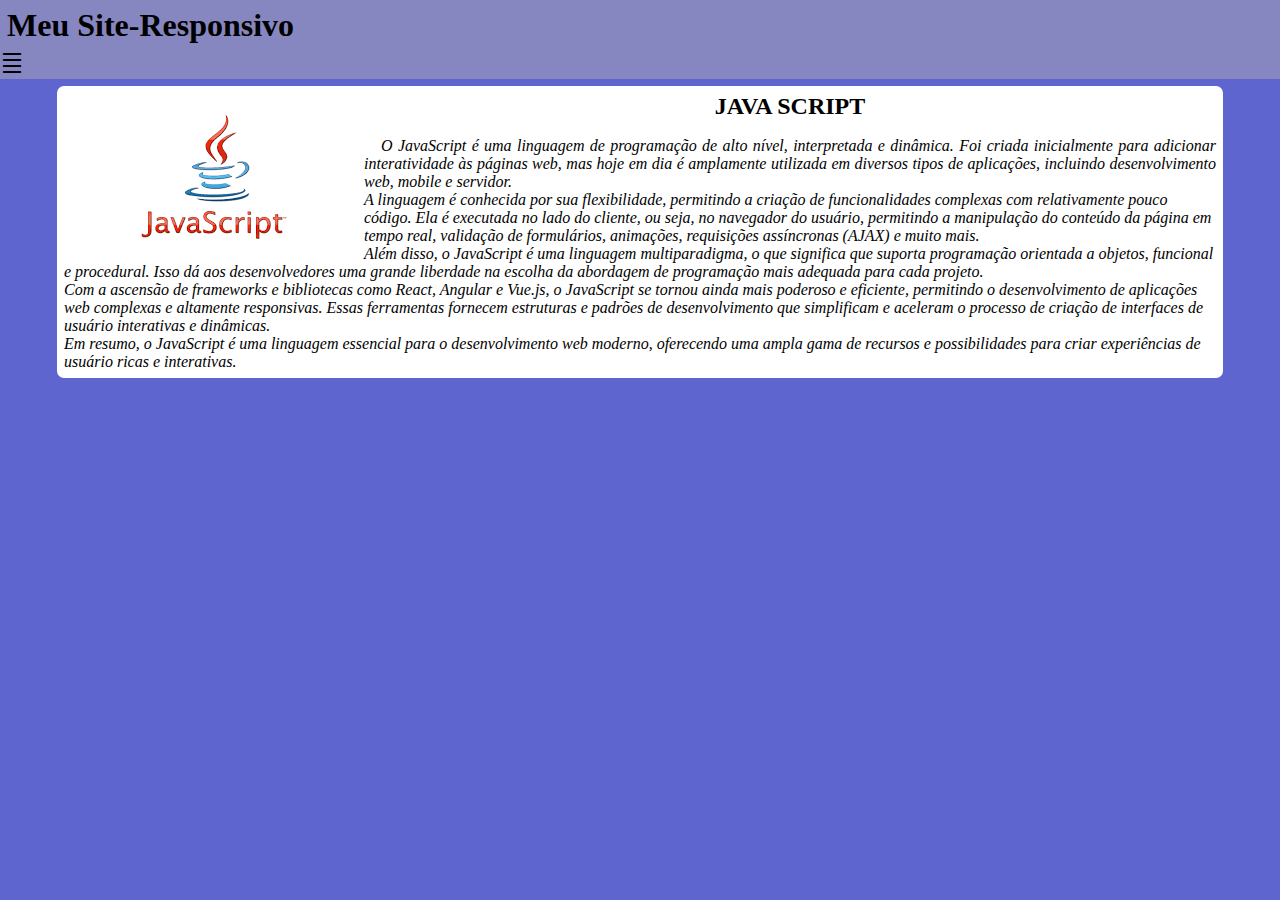
<file: redes_infraestrura_seguranca- dia 20/redes_infraestrura_seguranca-main/JAVASCRIPT.HTML>
<!DOCTYPE html>
<html lang="br-pt">

<head>
    <meta charset="UTF-8">
    <meta name="viewport" content="width=device-width, initial-scale=1.0">
    <link href="https://fonts.googleapis.com/css2?family=Material+Symbols+Outlined" rel="stylesheet" />
    <link rel="stylesheet" href="estilo-mq.css">
    <link rel="stylesheet" href="estilo-novo.css">

    <title>JavaScript</title>
</head>

<body onresize="mudouTamanho()">

    <header>
        <h1>Meu Site-Responsivo</h1>
        <span id="burger" class="material-symbols-outlined" onclick="clikMenu()">density_small</span>
        <menu id="itens">

            <ul>
                <li><a href="index.html">HEDY LAMARR</a></li>
                <li><a href="topologiaderede.html">TOPOLOGIA</a></li>
                <li><a href="WIFI.HTML">WIFI</a></li>
                <li><a href="COMUTADOR.HTML">COMUTADOR</a></li>
                <li><a href="blackbox.html">BLACKBOX</a></li>
                <li><a href="PYTHON.HTML">PYTHON</a></li>
                <li><a href="C SHARP.HTML">C SHARP</a></li>
                <li><a href="JAVASCRIPT.HTML">JAVA SCRIPTS</a></li>
                <li><a href="PRE PROJETO.HTML">PRE PROJETO</a></li>
            </ul>
        </menu>
    </header>

    <main>

        <article>
            <img src="javascript.png" alt="imagem grande">
            <H2>JAVA SCRIPT</H2>
    <p><I>O JavaScript é uma linguagem de programação de alto nível, interpretada e dinâmica. Foi criada inicialmente para
        adicionar interatividade às páginas web, mas hoje em dia é amplamente utilizada em diversos tipos de aplicações,
        incluindo desenvolvimento web, mobile e servidor.</p>


        <p> A linguagem é conhecida por sua flexibilidade, permitindo a criação de funcionalidades complexas com
        relativamente pouco código. Ela é executada no lado do cliente, ou seja, no navegador do usuário, permitindo a
        manipulação do conteúdo da página em tempo real, validação de formulários, animações, requisições assíncronas
        (AJAX) e muito mais.</p>


        <p>  Além disso, o JavaScript é uma linguagem multiparadigma, o que significa que suporta programação orientada a
        objetos, funcional e procedural. Isso dá aos desenvolvedores uma grande liberdade na escolha da abordagem de
        programação mais adequada para cada projeto.</p>


        <p>  Com a ascensão de frameworks e bibliotecas como React, Angular e Vue.js, o JavaScript se tornou ainda mais
        poderoso e eficiente, permitindo o desenvolvimento de aplicações web complexas e altamente responsivas. Essas
        ferramentas fornecem estruturas e padrões de desenvolvimento que simplificam e aceleram o processo de criação de
        interfaces de usuário interativas e dinâmicas.</p>


        <p>  Em resumo, o JavaScript é uma linguagem essencial para o desenvolvimento web moderno, oferecendo uma ampla gama
        de recursos e possibilidades para criar experiências de usuário ricas e interativas.
    </p></article></i>

        </article>

    </main>
    <script>
        /*
            function clikMenu() {
            itens.style.display = 'block'
        }

        ----------------------------------
                function mudouTamanho() {
            if (window.innerWidth >= 768) {
                itens.style.display = 'block'
            } else {
                itens.style.display = 'none'
            }
        }


        function clikMenu() {
            if (itens.style.display == 'block') {
                itens.style.display = 'none'
            } else {
                itens.style.display = 'block'
            }
        }
        */
        function mudouTamanho() {
            if (window.innerWidth >= 768) {
                itens.style.display = 'block'
            } else {
                itens.style.display = 'none'
            }
        }


        function clikMenu() {
            if (itens.style.display == 'block') {
                itens.style.display = 'none'
            } else {
                itens.style.display = 'block'
            }
        }
    </script>
</body>

</html>
</file>
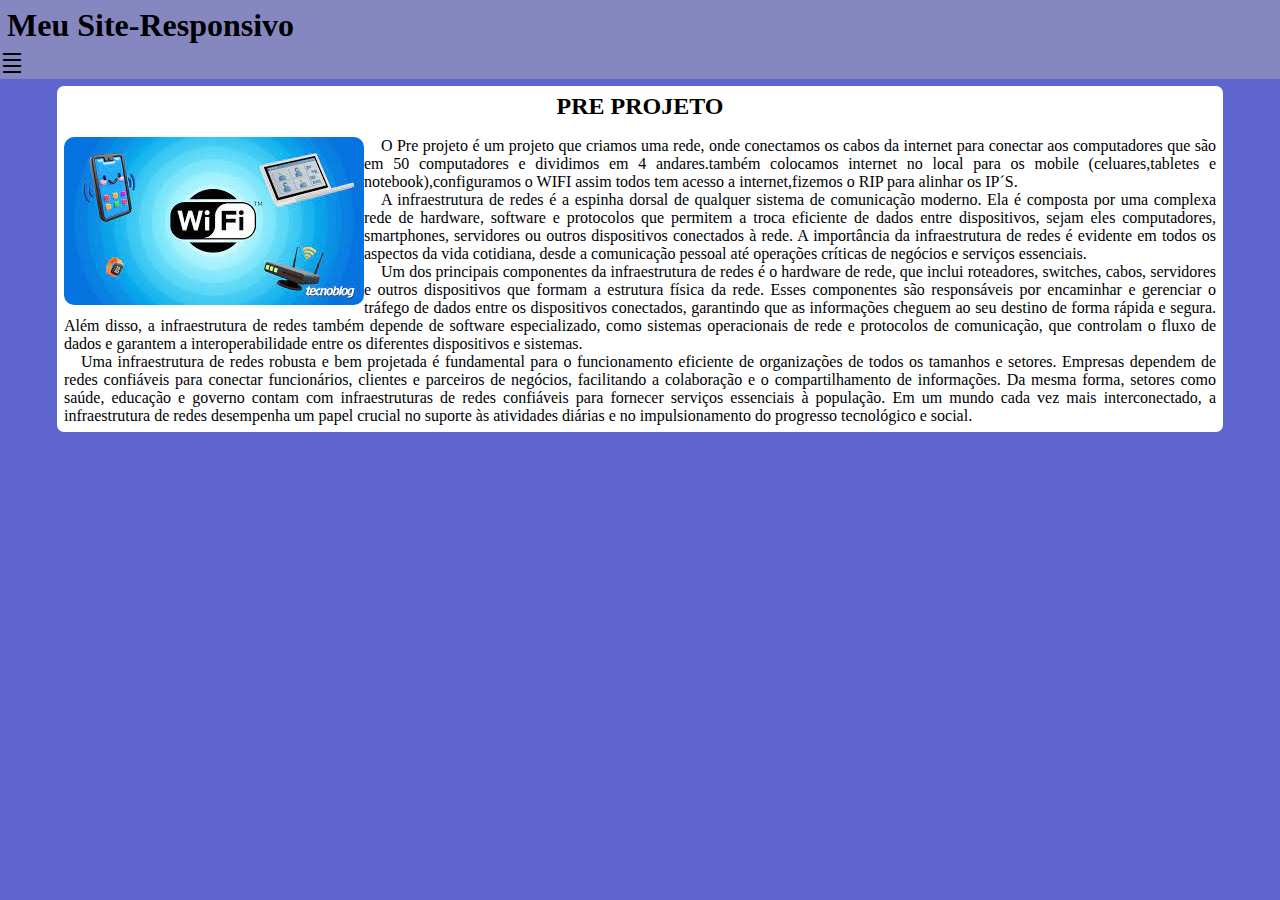
<file: redes_infraestrura_seguranca- dia 20/redes_infraestrura_seguranca-main/PRE PROJETO.HTML>
<!DOCTYPE html>
<html lang="br-pt">

<head>
    <meta charset="UTF-8">
    <meta name="viewport" content="width=device-width, initial-scale=1.0">
    <link href="https://fonts.googleapis.com/css2?family=Material+Symbols+Outlined" rel="stylesheet" />
    <link rel="stylesheet" href="estilo-mq.css">
    <link rel="stylesheet" href="estilo-novo.css">

    <title> Pre Projeto</title>
</head>

<body onresize="mudouTamanho()">

    <header>
        <h1>Meu Site-Responsivo</h1>
        <span id="burger" class="material-symbols-outlined" onclick="clikMenu()">density_small</span>
        <menu id="itens">

            <ul>
                <li><a href="index.html">HEDY LAMARR</a></li>
                <li><a href="topologiaderede.html">TOPOLOGIA</a></li>
                <li><a href="WIFI.HTML">WIFI</a></li>
                <li><a href="COMUTADOR.HTML">COMUTADOR</a></li>
                <li><a href="blackbox.html">BLACKBOX</a></li>
                <li><a href="PYTHON.HTML">PYTHON</a></li>
                <li><a href="C SHARP.HTML">C SHARP</a></li>
                <li><a href="JAVASCRIPT.HTML">JAVA SCRIPTS</a></li>
                <li><a href="PRE PROJETO.HTML">PRE PROJETO</a></li>
            </ul>
        </menu>
    </header>

    <main>

        <article>

            <!--colocar uma div container e inserir imagem, display flex; align-itens center;
            https://pt.stackoverflow.com/questions/30057/alinhar-texto-depois-de-imagem
            -->
            <p><H2>PRE PROJETO</H2>
                <img src="pre projeto.jpg" alt="imagem grande">
                
                <p> O Pre projeto é um projeto que criamos uma rede, onde conectamos os cabos da internet para conectar aos
                    computadores que são em 50 computadores e dividimos em 4 andares.também colocamos internet no local para os
                    mobile (celuares,tabletes e notebook),configuramos o WIFI assim todos tem acesso a internet,fizemos o RIP para
                    alinhar os IP´S. </p>
                   

                    <P>A infraestrutura de redes é a espinha dorsal de qualquer sistema de comunicação moderno. Ela é composta por uma complexa rede de hardware,
                     software e protocolos que permitem a troca eficiente de dados entre dispositivos, sejam eles computadores, smartphones, servidores ou outros dispositivos conectados à rede.
                      A importância da infraestrutura de redes é evidente em todos os aspectos da vida cotidiana, desde a comunicação pessoal até operações críticas de negócios e serviços essenciais.</P>
                


                      <P>Um dos principais componentes da infraestrutura de redes é o hardware de rede, que inclui roteadores, switches, cabos, servidores e outros dispositivos que formam a estrutura física da rede. 
                      Esses componentes são responsáveis por encaminhar e gerenciar o tráfego de dados entre os dispositivos conectados, garantindo que as informações cheguem ao seu destino de forma rápida e segura. Além disso, 
                      a infraestrutura de redes também depende de software especializado, como sistemas operacionais de rede e protocolos de comunicação, que controlam o fluxo de dados e garantem a interoperabilidade entre os diferentes dispositivos e sistemas.</P>


                      
                      <P>Uma infraestrutura de redes robusta e bem projetada é fundamental para o funcionamento eficiente de organizações de todos os tamanhos e setores. Empresas dependem de redes confiáveis para conectar funcionários,
                       clientes e parceiros de negócios, facilitando a colaboração e o compartilhamento de informações.
                       Da mesma forma, setores como saúde, educação e governo contam com infraestruturas de redes confiáveis para fornecer serviços essenciais à população. Em um mundo cada vez mais interconectado,
                        a infraestrutura de redes desempenha um papel crucial no suporte às atividades diárias e no impulsionamento do progresso tecnológico e social.</P>
        
              <P> 
        
        </article>

    </main>
    <script>
        /*
            function clikMenu() {
            itens.style.display = 'block'
        }

        ----------------------------------
                function mudouTamanho() {
            if (window.innerWidth >= 768) {
                itens.style.display = 'block'
            } else {
                itens.style.display = 'none'
            }
        }


        function clikMenu() {
            if (itens.style.display == 'block') {
                itens.style.display = 'none'
            } else {
                itens.style.display = 'block'
            }
        }
        */
        function mudouTamanho() {
            if (window.innerWidth >= 768) {
                itens.style.display = 'block'
            } else {
                itens.style.display = 'none'
            }
        }


        function clikMenu() {
            if (itens.style.display == 'block') {
                itens.style.display = 'none'
            } else {
                itens.style.display = 'block'
            }
        }
    </script>
</body>

</html>
</file>
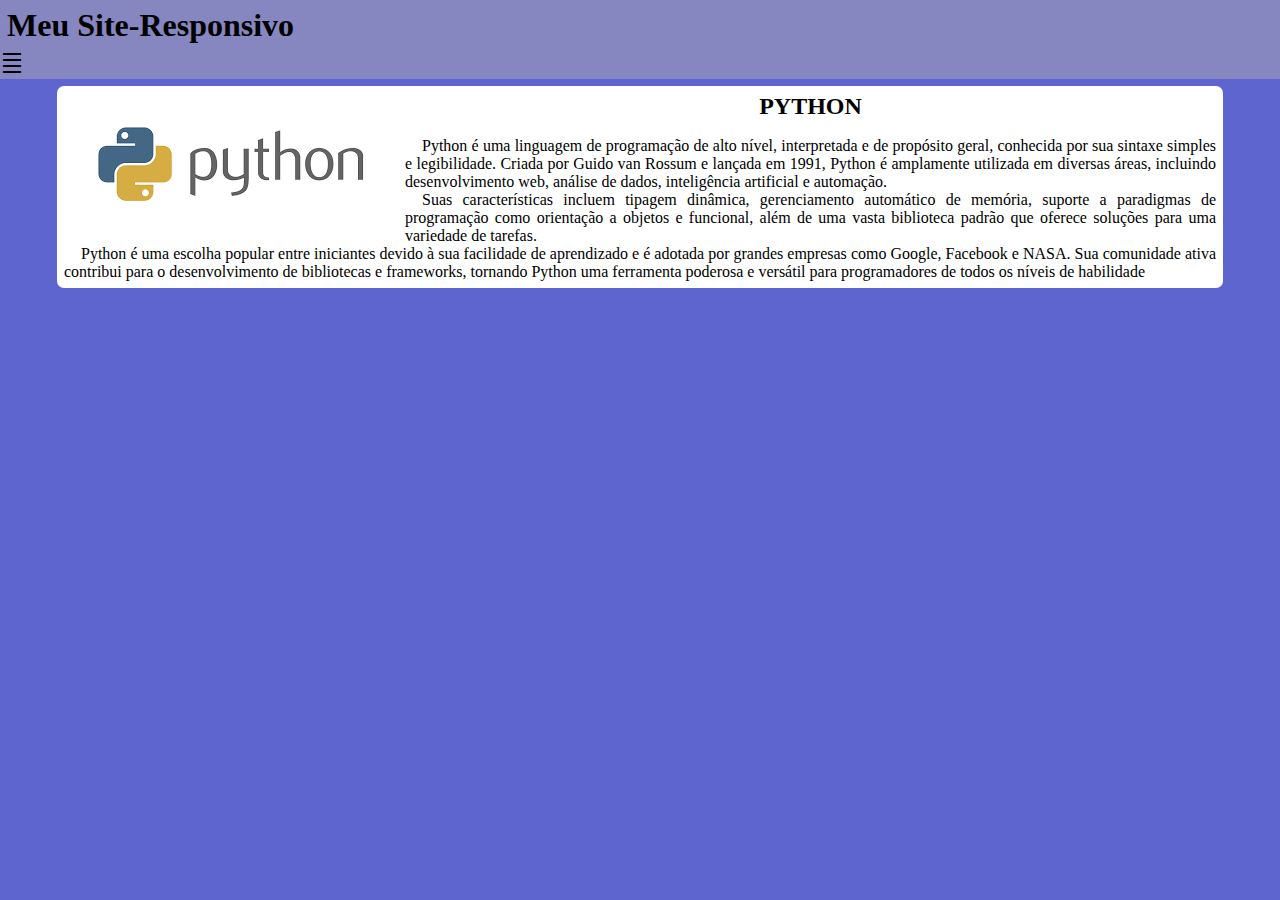
<file: redes_infraestrura_seguranca- dia 20/redes_infraestrura_seguranca-main/PYTHON.HTML>
<!DOCTYPE html>
<html lang="br-pt">

<head>
    <meta charset="UTF-8">
    <meta name="viewport" content="width=device-width, initial-scale=1.0">
    <link href="https://fonts.googleapis.com/css2?family=Material+Symbols+Outlined" rel="stylesheet" />
    <link rel="stylesheet" href="estilo-mq.css">
    <link rel="stylesheet" href="estilo-novo.css">

    <title>Python</title>
</head>

<body onresize="mudouTamanho()">

    <header>
        <h1>Meu Site-Responsivo</h1>
        <span id="burger" class="material-symbols-outlined" onclick="clikMenu()">density_small</span>
        <menu id="itens">

            <ul>
                <li><a href="index.html">HEDY LAMARR</a></li>
                <li><a href="topologiaderede.html">TOPOLOGIA</a></li>
                <li><a href="WIFI.HTML">WIFI</a></li>
                <li><a href="COMUTADOR.HTML">COMUTADOR</a></li>
                <li><a href="blackbox.html">BLACKBOX</a></li>
                <li><a href="PYTHON.HTML">PYTHON</a></li>
                <li><a href="C SHARP.HTML">C SHARP</a></li>
                <li><a href="JAVASCRIPT.HTML">JAVA SCRIPTS</a></li>
                <li><a href="PRE PROJETO.HTML">PRE PROJETO</a></li>
            </ul>
        </menu>
    </header>

    <main>

        <article>
            <img src="python.png" alt="python">
            <H2>PYTHON</H2>

    <p>Python é uma linguagem de programação de alto nível, interpretada e de propósito geral, conhecida por sua sintaxe
        simples e legibilidade. Criada por Guido van Rossum e lançada em 1991, Python é amplamente utilizada em diversas
        áreas, incluindo desenvolvimento web, análise de dados, inteligência artificial e automação.</p>


       <p> Suas características incluem tipagem dinâmica, gerenciamento automático de memória, suporte a paradigmas de
        programação como orientação a objetos e funcional, além de uma vasta biblioteca padrão que oferece soluções para
        uma variedade de tarefas.</p>


        <p>  Python é uma escolha popular entre iniciantes devido à sua facilidade de aprendizado e é adotada por grandes
        empresas como Google, Facebook e NASA. Sua comunidade ativa contribui para o desenvolvimento de bibliotecas e
        frameworks, tornando Python uma ferramenta poderosa e versátil para programadores de todos os níveis de
        habilidade
    </p>

        </article>

    </main>
    <script>
        /*
            function clikMenu() {
            itens.style.display = 'block'
        }

        ----------------------------------
                function mudouTamanho() {
            if (window.innerWidth >= 768) {
                itens.style.display = 'block'
            } else {
                itens.style.display = 'none'
            }
        }


        function clikMenu() {
            if (itens.style.display == 'block') {
                itens.style.display = 'none'
            } else {
                itens.style.display = 'block'
            }
        }
        */
        function mudouTamanho() {
            if (window.innerWidth >= 768) {
                itens.style.display = 'block'
            } else {
                itens.style.display = 'none'
            }
        }


        function clikMenu() {
            if (itens.style.display == 'block') {
                itens.style.display = 'none'
            } else {
                itens.style.display = 'block'
            }
        }
    </script>
</body>

</html>
</file>
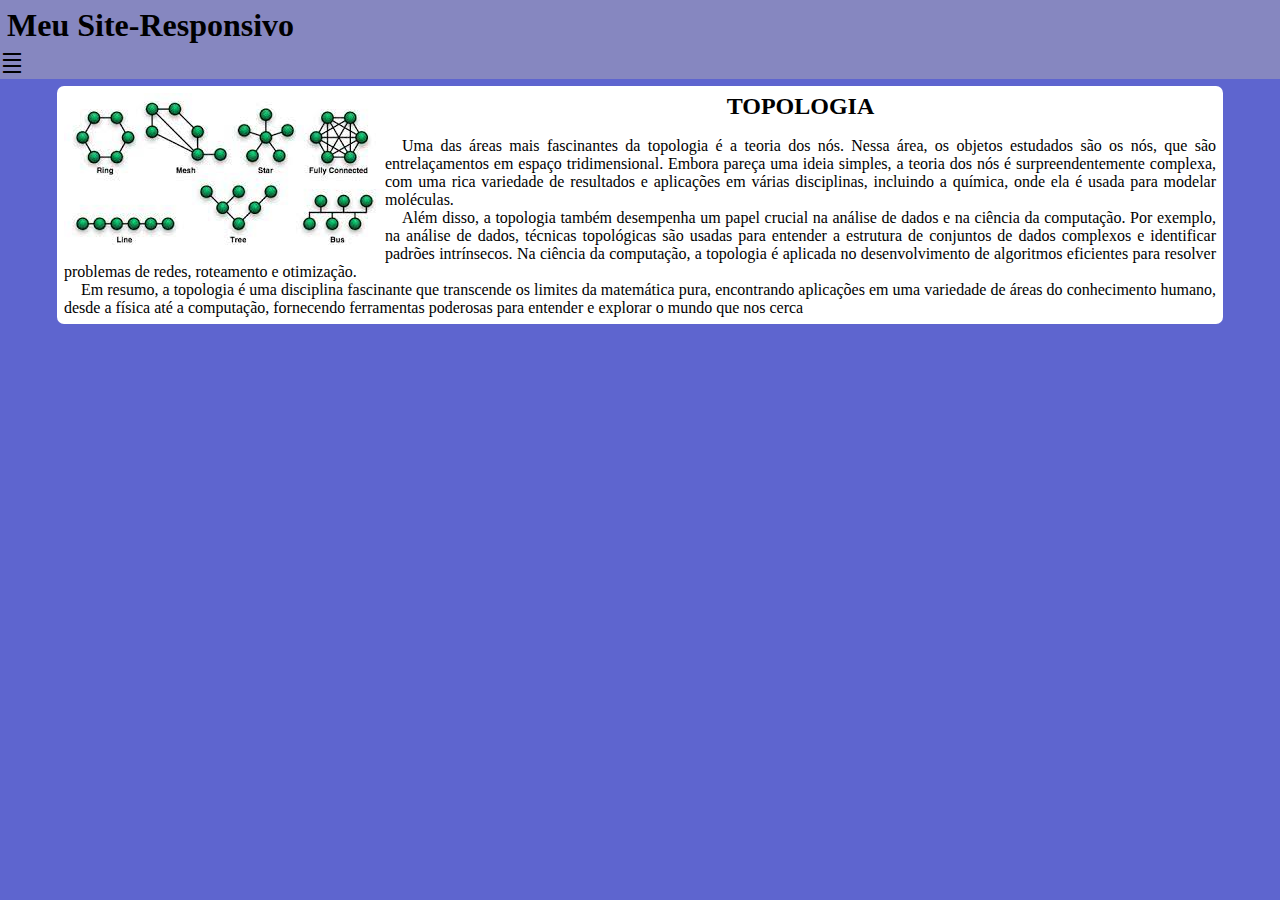
<file: redes_infraestrura_seguranca- dia 20/redes_infraestrura_seguranca-main/topologiaderede.html>
<!DOCTYPE html>
<html lang="br-pt">

<head>
    <meta charset="UTF-8">
    <meta name="viewport" content="width=device-width, initial-scale=1.0">
    <link href="https://fonts.googleapis.com/css2?family=Material+Symbols+Outlined" rel="stylesheet" />
    <link rel="stylesheet" href="estilo-mq.css">
    <link rel="stylesheet" href="estilo-novo.css">

    <title>Topologias de rede</title>
</head>

<body onresize="mudouTamanho()">

    <header>
        <h1>Meu Site-Responsivo</h1>
        <span id="burger" class="material-symbols-outlined" onclick="clikMenu()">density_small</span>
        <menu id="itens">

            <ul>
                <li><a href="index.html">HEDY LAMARR</a></li>
                <li><a href="topologiaderede.html">TOPOLOGIA</a></li>
                <li><a href="WIFI.HTML">WIFI</a></li>
                <li><a href="COMUTADOR.HTML">COMUTADOR</a></li>
                <li><a href="blackbox.html">BLACKBOX</a></li>
                <li><a href="PRE PROJETO.HTML">PYTHON</a></li>
                <li><a href="C SHARP.HTML">C SHARP</a></li>
                <li><a href="JAVASCRIPT.HTML">JAVA SCRIPTS</a></li>
                <li><a href="PRE PROJETO.HTML">PRE PROJETO</a></li>
            </ul>
        </menu>
    </header>

    <main>

        <article>
            <img src="topologia de redes.jpg" alt="topologia de redes">
            <H2>TOPOLOGIA</H2>
            <p
                Topologia é um ramo da matemática que estuda as propriedades geométricas de objetos e espaços que permanecem
                inalteradas sob certas transformações contínuas, como dobras, torções e esticamentos. Ela é amplamente aplicada
                em diversas áreas, como física, ciência da computação, engenharia e até mesmo na biologia.</p>
        
        
                <p>  Uma das áreas mais fascinantes da topologia é a teoria dos nós. Nessa área, os objetos estudados são os nós, que
                são entrelaçamentos em espaço tridimensional. Embora pareça uma ideia simples, a teoria dos nós é
                surpreendentemente complexa, com uma rica variedade de resultados e aplicações em várias disciplinas, incluindo
                a química, onde ela é usada para modelar moléculas.</p>
        
        
                <p>   Além disso, a topologia também desempenha um papel crucial na análise de dados e na ciência da computação. Por
                exemplo, na análise de dados, técnicas topológicas são usadas para entender a estrutura de conjuntos de dados
                complexos e identificar padrões intrínsecos. Na ciência da computação, a topologia é aplicada no desenvolvimento
                de algoritmos eficientes para resolver problemas de redes, roteamento e otimização.</p>
        
        
                <p>  Em resumo, a topologia é uma disciplina fascinante que transcende os limites da matemática pura, encontrando
                aplicações em uma variedade de áreas do conhecimento humano, desde a física até a computação, fornecendo
                ferramentas poderosas para entender e explorar o mundo que nos cerca
            </p>
        
        </article>

    </main>
    <script>
        /*
            function clikMenu() {
            itens.style.display = 'block'
        }

        ----------------------------------
                function mudouTamanho() {
            if (window.innerWidth >= 768) {
                itens.style.display = 'block'
            } else {
                itens.style.display = 'none'
            }
        }


        function clikMenu() {
            if (itens.style.display == 'block') {
                itens.style.display = 'none'
            } else {
                itens.style.display = 'block'
            }
        }
        */
        function mudouTamanho() {
            if (window.innerWidth >= 768) {
                itens.style.display = 'block'
            } else {
                itens.style.display = 'none'
            }
        }


        function clikMenu() {
            if (itens.style.display == 'block') {
                itens.style.display = 'none'
            } else {
                itens.style.display = 'block'
            }
        }
    </script>
</body>

</html>
</file>
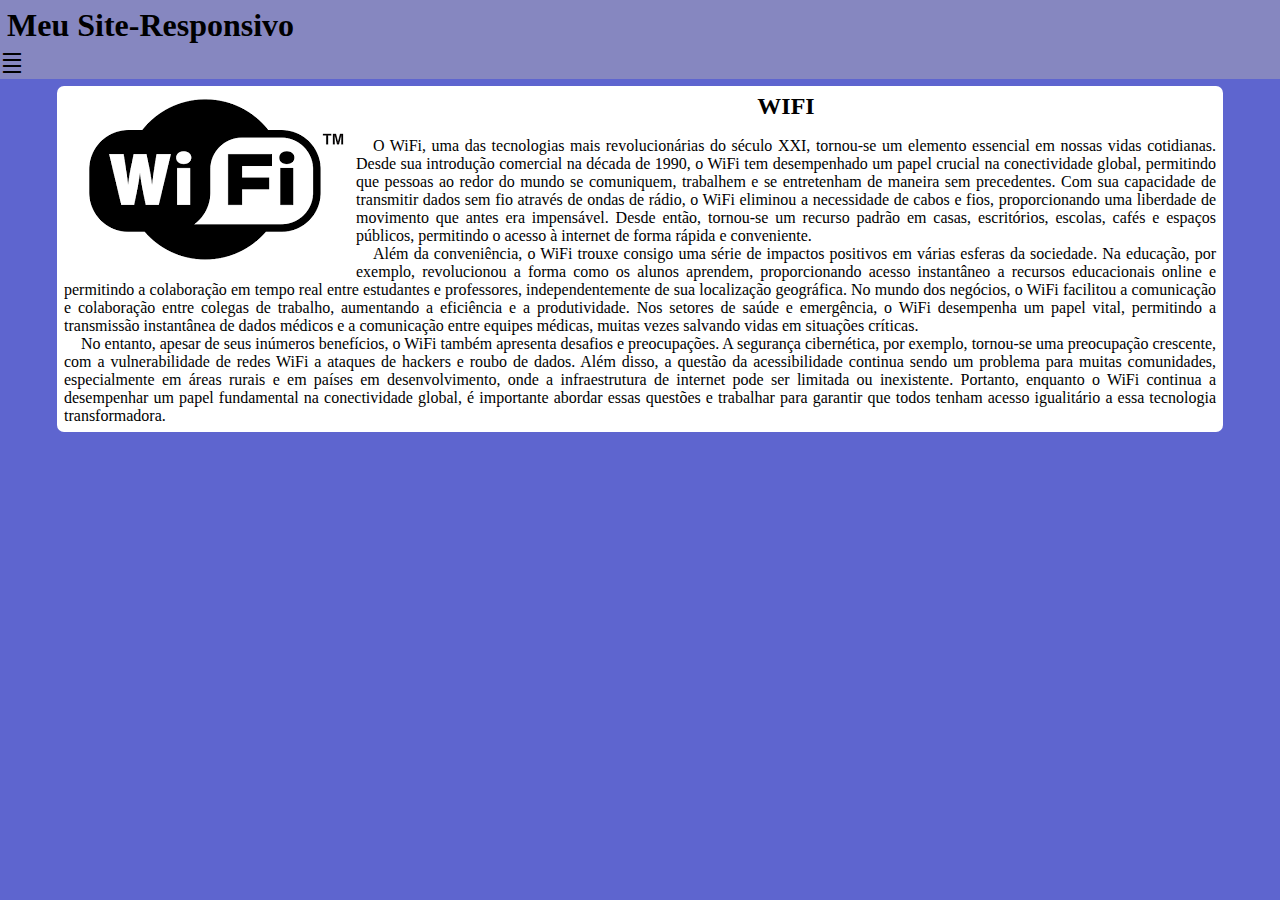
<file: redes_infraestrura_seguranca- dia 20/redes_infraestrura_seguranca-main/WIFI.HTML>
<!DOCTYPE html>
<html lang="br-pt">

<head>
    <meta charset="UTF-8">
    <meta name="viewport" content="width=device-width, initial-scale=1.0">
    <link href="https://fonts.googleapis.com/css2?family=Material+Symbols+Outlined" rel="stylesheet" />
    <link rel="stylesheet" href="estilo-mq.css">
    <link rel="stylesheet" href="estilo-novo.css">

    <title>Wifi</title>
</head>

<body onresize="mudouTamanho()">

    <header>
        <h1>Meu Site-Responsivo</h1>
        <span id="burger" class="material-symbols-outlined" onclick="clikMenu()">density_small</span>
        <menu id="itens">

            <ul>
                <li><a href="index.html">HEDY LAMARR</a></li>
                <li><a href="topologiaderede.html">TOPOLOGIA</a></li>
                <li><a href="WIFI.HTML">WIFI</a></li>
                <li><a href="COMUTADOR.HTML">COMUTADOR</a></li>
                <li><a href="blackbox.html">BLACKBOX</a></li>
                <li><a href="PYTHON.HTML">PYTHON</a></li>
                <li><a href="C SHARP.HTML">C SHARP</a></li>
                <li><a href="JAVASCRIPT.HTML">JAVA SCRIPTS</a></li>
                <li><a href="PRE PROJETO.HTML">PRE PROJETO</a></li>
            </ul>
        </menu>
    </header>

    <main>

        <article>
            <img src="wifi.png" alt="wifi.pgn">
            <H2>WIFI</H2>
            <p>O WiFi, uma das tecnologias mais revolucionárias do século XXI, tornou-se um elemento essencial em nossas vidas
                cotidianas. Desde sua introdução comercial na década de 1990, o WiFi tem desempenhado um papel crucial na
                conectividade global, permitindo que pessoas ao redor do mundo se comuniquem, trabalhem e se entretenham de
                maneira sem precedentes. Com sua capacidade de transmitir dados sem fio através de ondas de rádio, o WiFi
                eliminou a necessidade de cabos e fios, proporcionando uma liberdade de movimento que antes era impensável.
                Desde então, tornou-se um recurso padrão em casas, escritórios, escolas, cafés e espaços públicos, permitindo o
                acesso à internet de forma rápida e conveniente.</p>
        
                <p>
                Além da conveniência, o WiFi trouxe consigo uma série de impactos positivos em várias esferas da sociedade. Na
                educação, por exemplo, revolucionou a forma como os alunos aprendem, proporcionando acesso instantâneo a
                recursos educacionais online e permitindo a colaboração em tempo real entre estudantes e professores,
                independentemente de sua localização geográfica. No mundo dos negócios, o WiFi facilitou a comunicação e
                colaboração entre colegas de trabalho, aumentando a eficiência e a produtividade. Nos setores de saúde e
                emergência, o WiFi desempenha um papel vital, permitindo a transmissão instantânea de dados médicos e a
                comunicação entre equipes médicas, muitas vezes salvando vidas em situações críticas.</p>
        
        
                <p>  No entanto, apesar de seus inúmeros benefícios, o WiFi também apresenta desafios e preocupações. A segurança
                cibernética, por exemplo, tornou-se uma preocupação crescente, com a vulnerabilidade de redes WiFi a ataques de
                hackers e roubo de dados. Além disso, a questão da acessibilidade continua sendo um problema para muitas
                comunidades, especialmente em áreas rurais e em países em desenvolvimento, onde a infraestrutura de internet
                pode ser limitada ou inexistente. Portanto, enquanto o WiFi continua a desempenhar um papel fundamental na
                conectividade global, é importante abordar essas questões e trabalhar para garantir que todos tenham acesso
                igualitário a essa tecnologia transformadora.
            </p>
        
        </article>

    </main>
    <script>
        /*
            function clikMenu() {
            itens.style.display = 'block'
        }

        ----------------------------------
                function mudouTamanho() {
            if (window.innerWidth >= 768) {
                itens.style.display = 'block'
            } else {
                itens.style.display = 'none'
            }
        }


        function clikMenu() {
            if (itens.style.display == 'block') {
                itens.style.display = 'none'
            } else {
                itens.style.display = 'block'
            }
        }
        */
        function mudouTamanho() {
            if (window.innerWidth >= 768) {
                itens.style.display = 'block'
            } else {
                itens.style.display = 'none'
            }
        }


        function clikMenu() {
            if (itens.style.display == 'block') {
                itens.style.display = 'none'
            } else {
                itens.style.display = 'block'
            }
        }
    </script>
</body>

</html>
</file>
<file: redes_infraestrura_seguranca- dia 20/redes_infraestrura_seguranca-main/estilo-mq.css>
@charset "UTF-8";

@media screen and (min-width: 768px) {
    
    i#burger {
        display: none;
    }

    menu {
        display: block;
    }

    menu>ul>li {
        display: inline-block;
    }

    /*   main{
        width: 768px;
    }*/

    main {
        width: 768px;
    }
}
</file>
<file: redes_infraestrura_seguranca- dia 20/redes_infraestrura_seguranca-main/estilo-novo.css>
@charset "UTF-8";

 * {
     font-family: Cambria, Cochin, Georgia, Times, 'Times New Roman', serif;
     margin: 0px;
     padding: 0px;
 }

head

 body,
 html {
     background-color: rgb(94, 101, 207);
 }

 header {
     background-color: rgb(134, 135, 192);

 }

 header>h1 {
     padding: 7px;
     
 }

 /*tem que usar o i#burger para aparecer o valor*/
 i#burger {
     background-color: rgb(88, 20, 35);
     color: rgb(44, 3, 27);
     display: none;
     text-align: center;
     padding: 7px;
     cursor: pointer;
 }

 i#burger:hover {
     background-color: white;
     color: rgb(44, 3, 13);
 }

 /*trocar block para none*/
 menu {
     display: none;
     text-align: auto;
 }

 menu>ul {
     list-style-type: none;
 }

 menu>ul>li>a {
     display: block;
     padding: 7px;
     text-decoration: none;
     text-align: center;
     background-color: rgba(42, 20, 165, 0.719);
     color: rgb(252, 252, 252);
     border-color: 2px rgb(26, 3, 61);
 }

 menu>ul>li>a:hover {
     background-color: rgb(17, 2, 41);
 }

 main {
     width: 90vw;
     background-color: white;
     margin: auto;
     margin-top: 7px;
     padding: 7px;
     border-radius: 7px;
 }

img{width: auto;
    margin:auto;
    position: middle;
    top: 0px;
    border-top-left-radius: 10px;
    float: left;
    border-top-right-radius: 10px;
    border-bottom-left-radius: 10px;
    border-bottom-right-radius: 10px;

    }

 article>h2 {
     padding-bottom: 17px;
text-align: center;
margin-bottom: auto;
 }

 article>p {
    
    text-indent: justify;
     text-align: justify;
     margin-bottom: auto;
     text-indent: 17px;  
     right: 10%;
     left: auto 
     
    }
</file>
